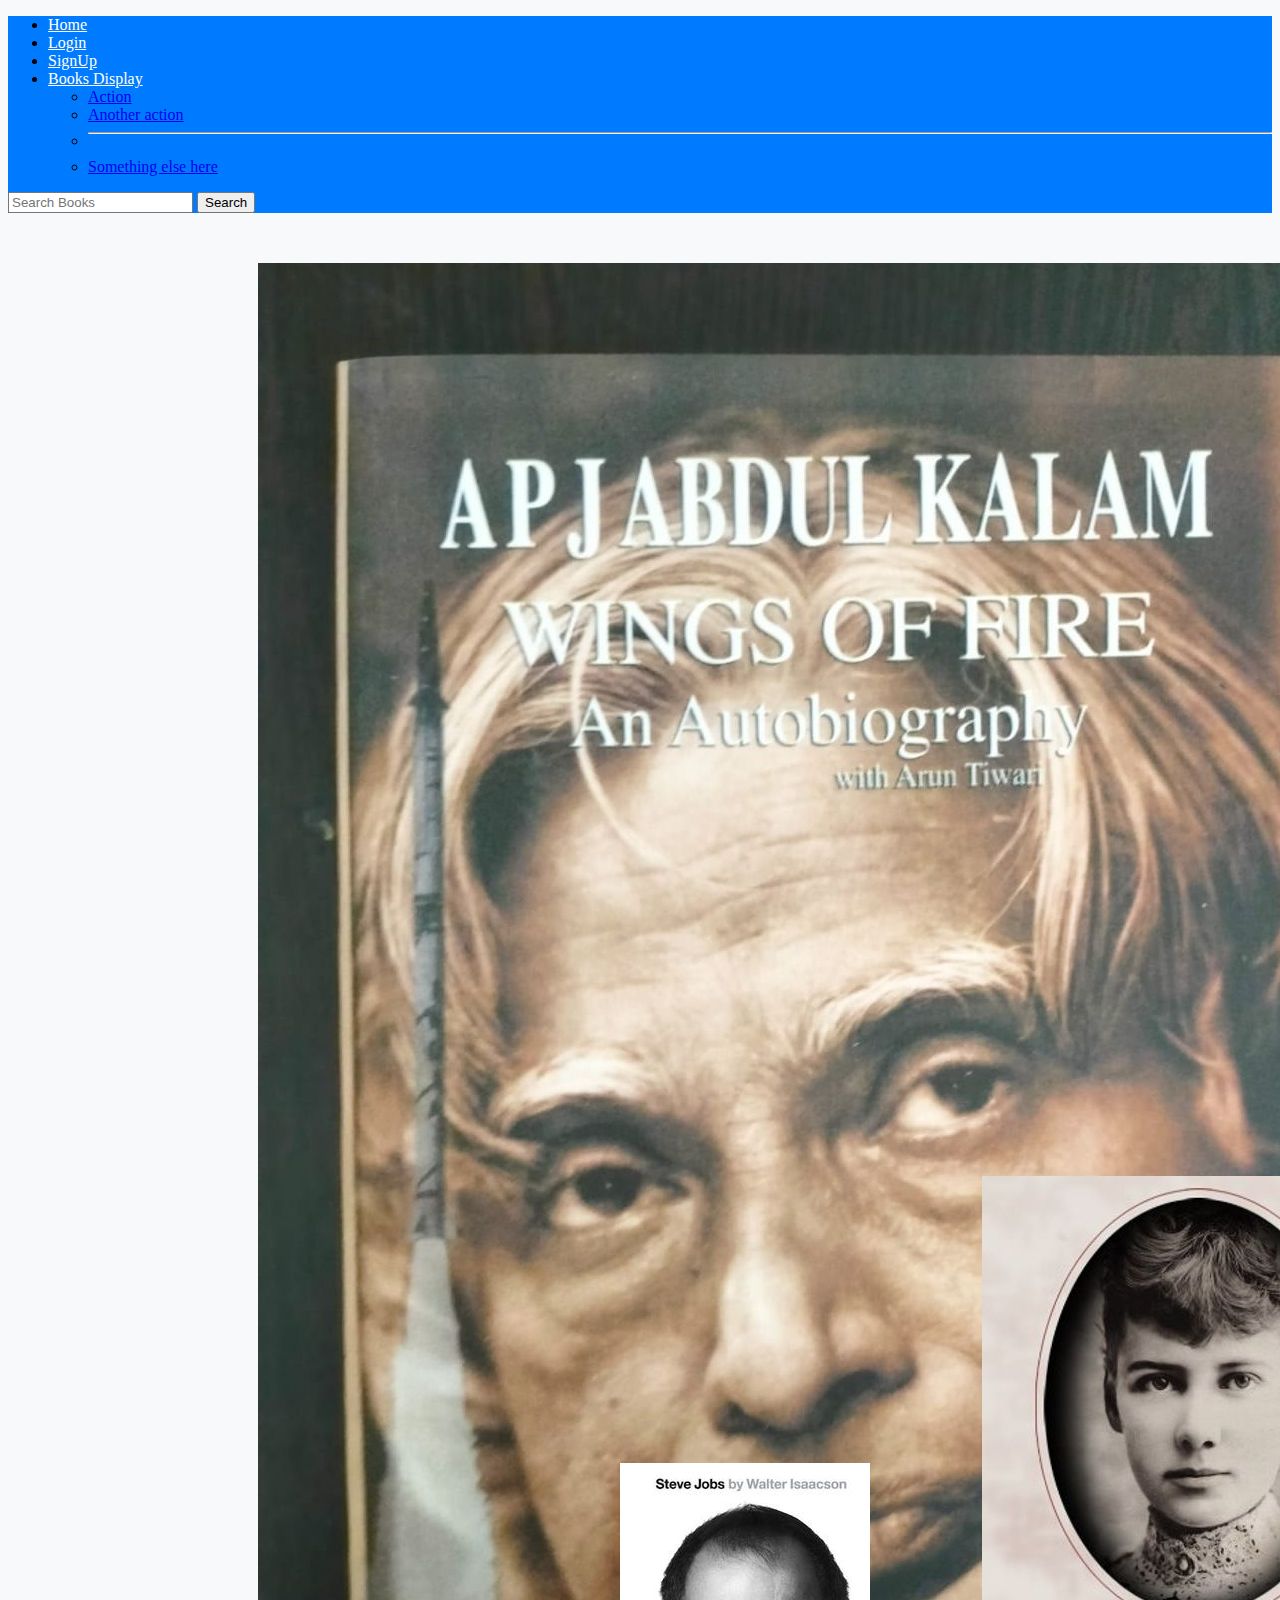
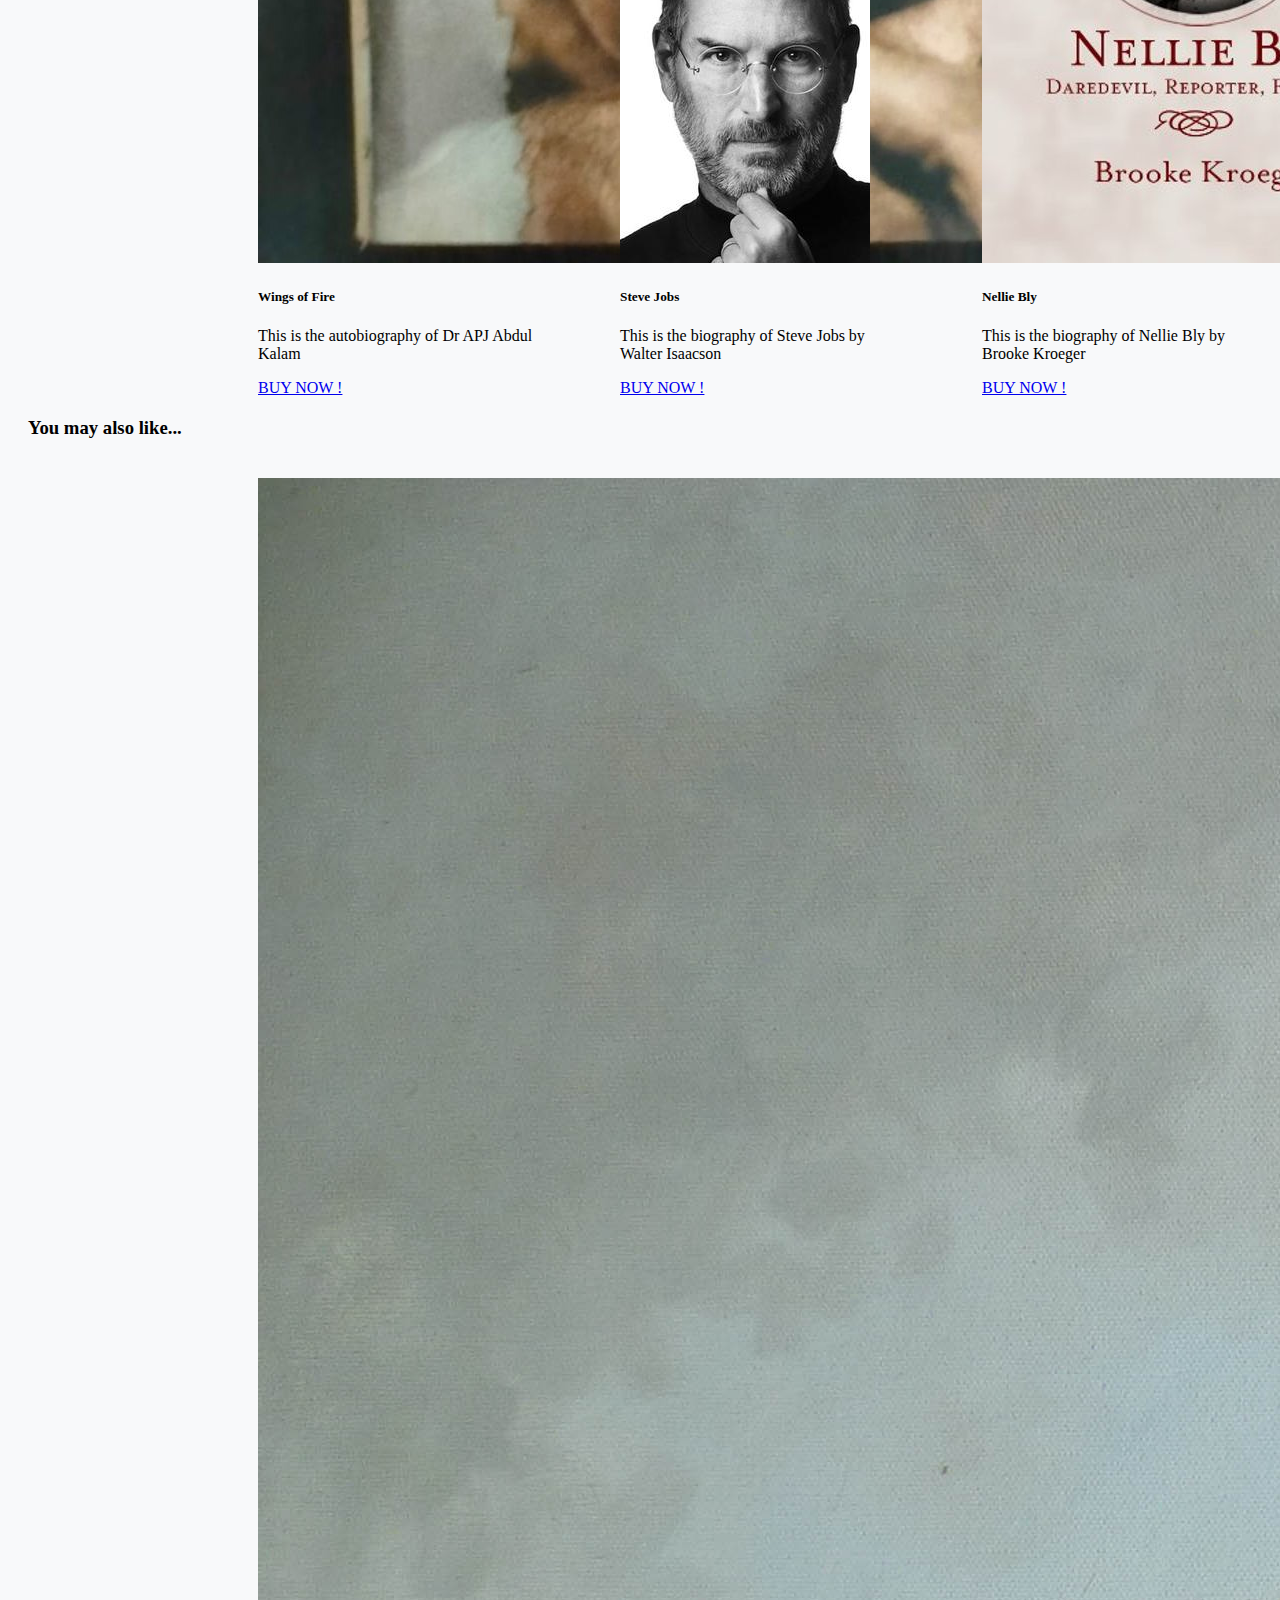
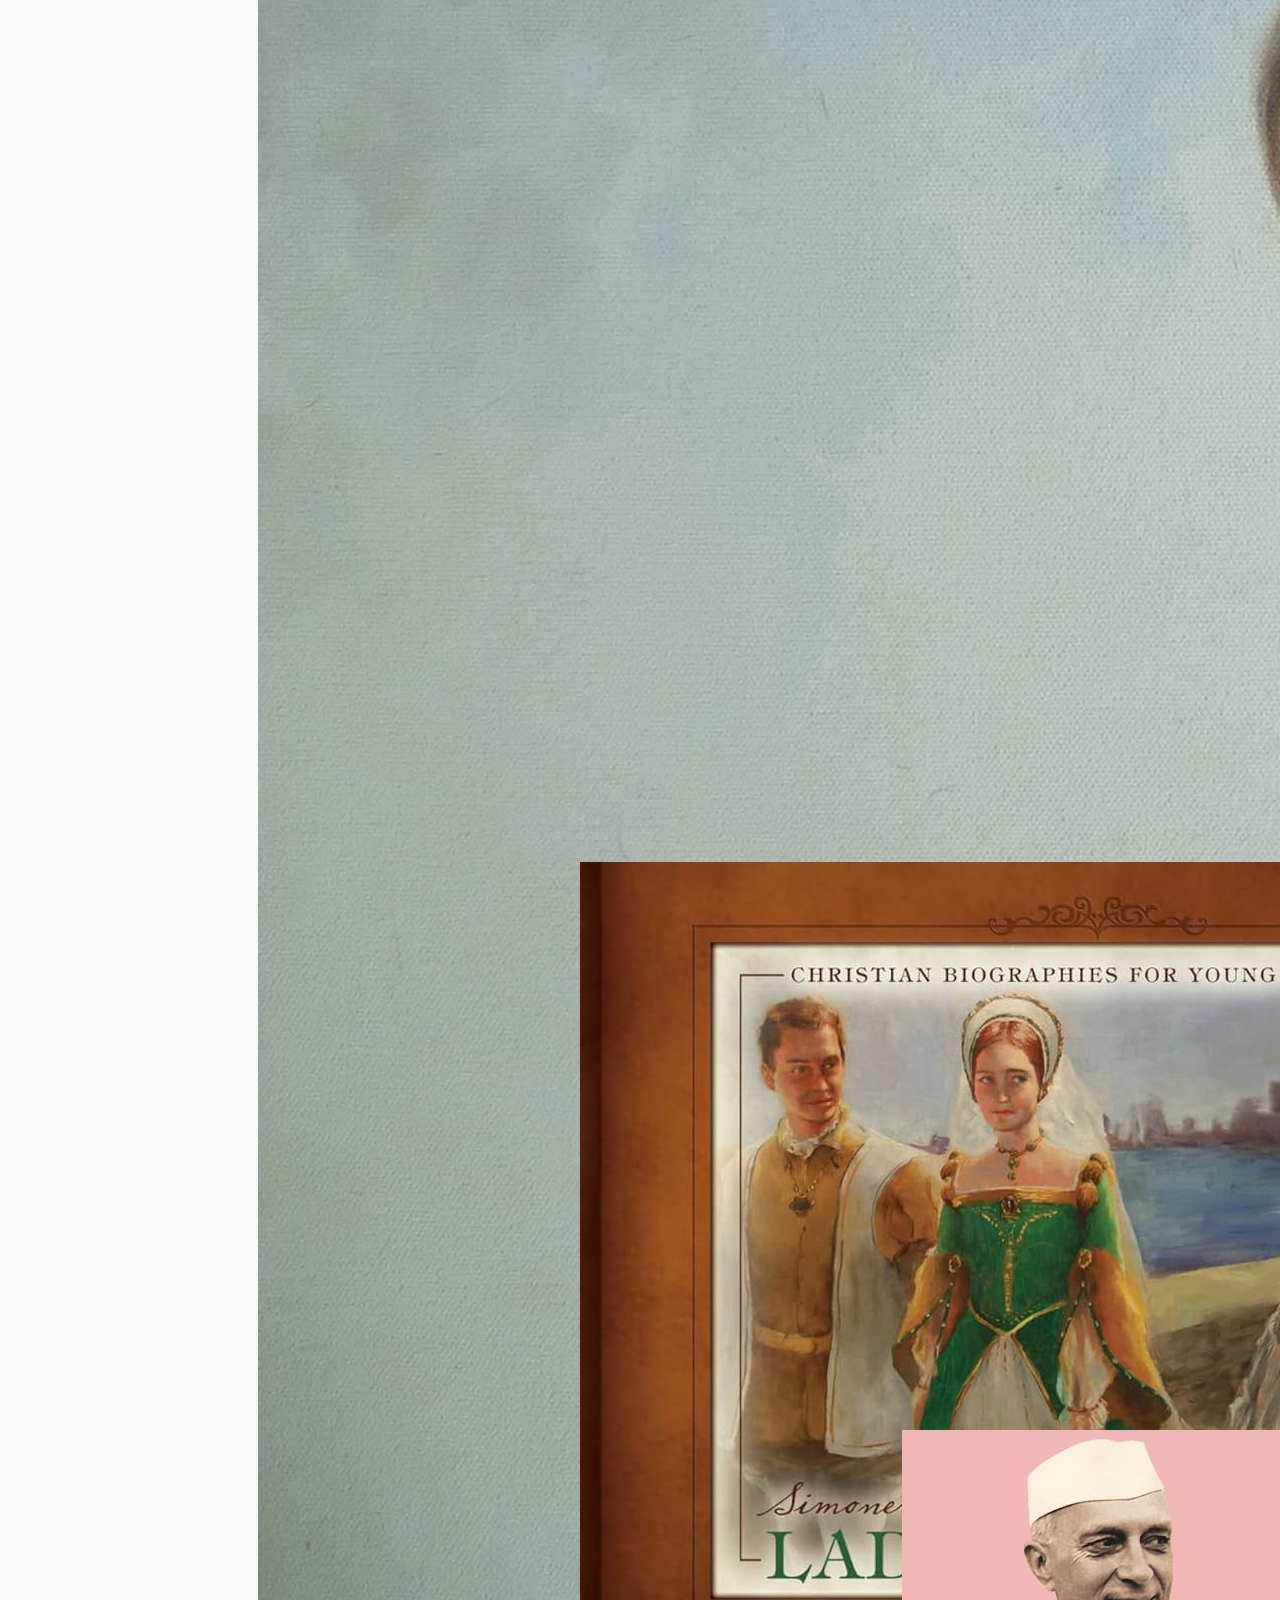
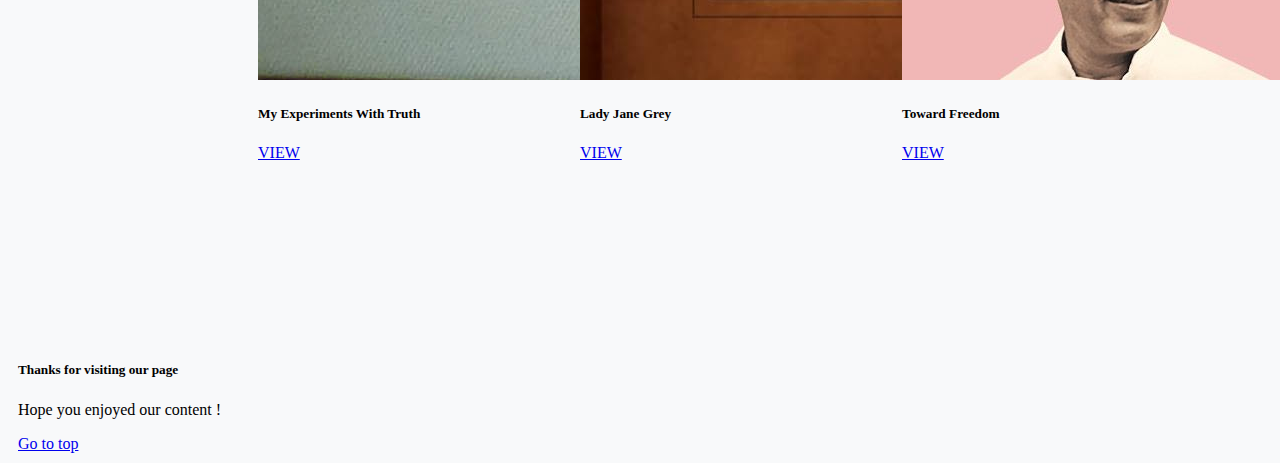
<file: biopage.html>
<!DOCTYPE html>
<html lang="en">
<head>
    <meta charset="UTF-8">
    <meta name="viewport" content="width=device-width, initial-scale=1.0">
    <title>Library Website</title>
    <link rel="stylesheet" href="style.css">
    <link href="https://cdn.jsdelivr.net/npm/bootstrap@5.3.2/dist/css/bootstrap.min.css" rel="stylesheet" integrity="sha384-T3c6CoIi6uLrA9TneNEoa7RxnatzjcDSCmG1MXxSR1GAsXEV/Dwwykc2MPK8M2HN" crossorigin="anonymous">
</head>

  <!-- NAVBAR STARTS -->

<nav class="navbar navbar-expand-lg bg-body-tertiary">
    <div class="container-fluid">
      <!-- <a class="navbar-brand" href="#">Navbar</a>
      <button class="navbar-toggler" type="button" data-bs-toggle="collapse" data-bs-target="#navbarSupportedContent" aria-controls="navbarSupportedContent" aria-expanded="false" aria-label="Toggle navigation">
        <span class="navbar-toggler-icon"></span>
      </button> -->
      <div class="collapse navbar-collapse" id="navbarSupportedContent">
        <ul class="navbar-nav me-auto mb-2 mb-lg-0">
            <li class="nav-item">
                <a class="nav-link" aria-current="page" href="index.html">Home</a>
              </li>
          <li class="nav-item">
            <a class="nav-link" aria-current="page" href="Login.html">Login</a>
          </li>
          <li class="nav-item">
            <a class="nav-link" href="Signup.html" style=text-style:aria-current>SignUp</a>
            <li class="nav-item">
                <a class="nav-link" href="booksdisplay.html" style=text-style:aria-current>Books Display</a>
          
          <!-- <li class="nav-item dropdown">
            <a class="nav-link dropdown-toggle" href="#" role="button" data-bs-toggle="dropdown" aria-expanded="false">
              Dropdown
            </a> -->
            <ul class="dropdown-menu">
              <li><a class="dropdown-item" href="#">Action</a></li>
              <li><a class="dropdown-item" href="#">Another action</a></li>
              <li><hr class="dropdown-divider"></li>
              <li><a class="dropdown-item" href="#">Something else here</a></li>
            </ul>
          </li>
          <!-- <li class="nav-item">
            <a class="nav-link disabled" aria-disabled="true">Disabled</a>
          </li> -->
        </ul>
        <form class="d-flex" role="search">
          <input class="form-control me-2" type="search" placeholder="Search Books" aria-label="Search">
          <button class="btn btn-outline-success" type="submit">Search</button>
        </form>
      </div>
    </div>
  </nav>

<!-- NAVBAR ENDS -->

<div class="card-container">
    <div class="card" style="width: 18rem; margin-left: 250px; margin-top: 50px; display: inline-block;">
        <img class="card-img-top" src="./images/wings-of-fire-and-autobiography-book.jpeg" alt="Card image cap">
        <div class="card-body">
            <h5 class="card-title">Wings of Fire</h5>
            <p class="card-text">This is the autobiography of Dr APJ Abdul Kalam</p>
            <a href="#" class="btn btn-primary">BUY NOW !</a>
        </div>
    </div>

    <div class="card" style="width: 18rem; margin-left: 70px; margin-top: 50px; display: inline-block;">
        <img class="card-img-top" src="./images/Steve_Jobs_by_Walter_Isaacson.jpg" alt="Card image cap">
        <div class="card-body">
            <h5 class="card-title">Steve Jobs</h5>
            <p class="card-text">This is the biography of Steve Jobs by Walter Isaacson</p>
            <a href="#" class="btn btn-primary">BUY NOW !</a>
        </div>
    </div>

    <div class="card" style="width: 18rem; margin-left: 70px; margin-top: 50px; display: inline-block;">
        <img class="card-img-top" src="./images/Biog3.jpg" alt="Card image cap">
        <div class="card-body">
            <h5 class="card-title">Nellie Bly</h5>
            <p class="card-text">This is the biography of Nellie Bly by Brooke Kroeger</p>
            <a href="#" class="btn btn-primary">BUY NOW !</a>
        </div>
    </div>
</div>

<div id="othertitles" style="margin-top: 20px; margin-left: 20px;">
    <h3>You may also like...</h3>
</div>

<div class="card" style="width: 18rem;margin-top: 20px;margin-left: 250px; display: inline-block;">
    <img class="card-img-top" src="./images/Gandhiji-oil_painting.jpg" alt="Card image cap">
    <div class="card-body">
      <h5 class="card-title">My Experiments With Truth</h5>
     <a href="#" class="btn btn-primary">VIEW</a>
    </div>
  </div>


  <div class="card" style="width: 18rem;margin-top: 20px;margin-left: 30px; display: inline-block;">
    <img class="card-img-top" src="./images/Jane.jpg" alt="Card image cap">
    <div class="card-body">
      <h5 class="card-title">Lady Jane Grey</h5>
     <a href="#" class="btn btn-primary">VIEW</a>
    </div>
  </div>

  
  <div class="card" style="width: 18rem;margin-top: 20px;margin-left: 30px; display: inline-block;">
    <img class="card-img-top" src="./images/jawahar_lal_nehru_843f597724.jpg" alt="Card image cap">
    <div class="card-body">
      <h5 class="card-title">Toward Freedom</h5>
     <a href="#" class="btn btn-primary">VIEW</a>
    </div>
  </div>


 <!-- FOOTER STARTS -->

  <div class="cardbiop">
    <div class="card-body">
      <h5 class="card-title">Thanks for visiting our page</h5>
      <p class="card-text">Hope you enjoyed our content !</p>
      <a href="#" class="btn btn-primary">Go to top</a>
    </div>
  </div>

  <!-- FOOTER ENDS -->

  <script src="https://cdn.jsdelivr.net/npm/@popperjs/core@2.11.6/dist/umd/popper.min.js" integrity="sha384-..." crossorigin="anonymous"></script>
<script src="https://cdn.jsdelivr.net/npm/bootstrap@5.3.2/dist/js/bootstrap.min.js" integrity="sha384-..." crossorigin="anonymous"></script>


</body>
 </html>
</file>
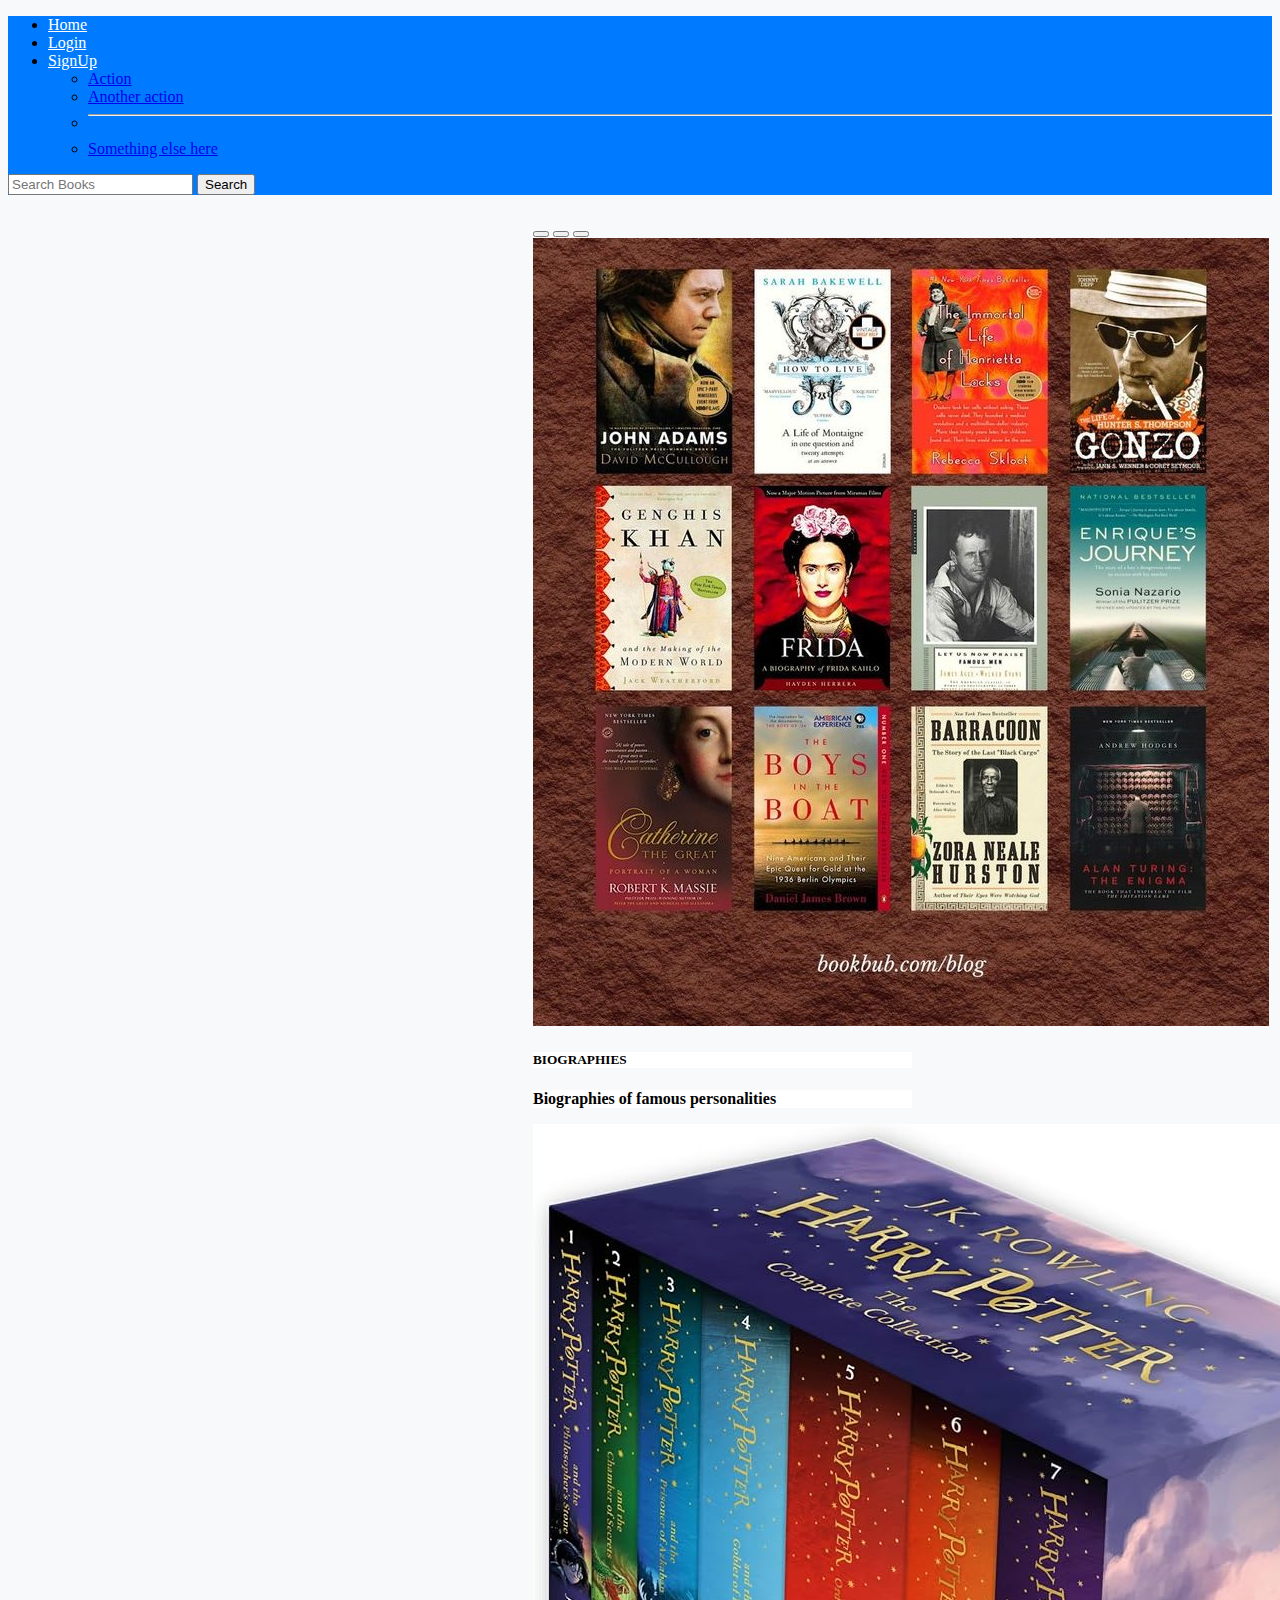
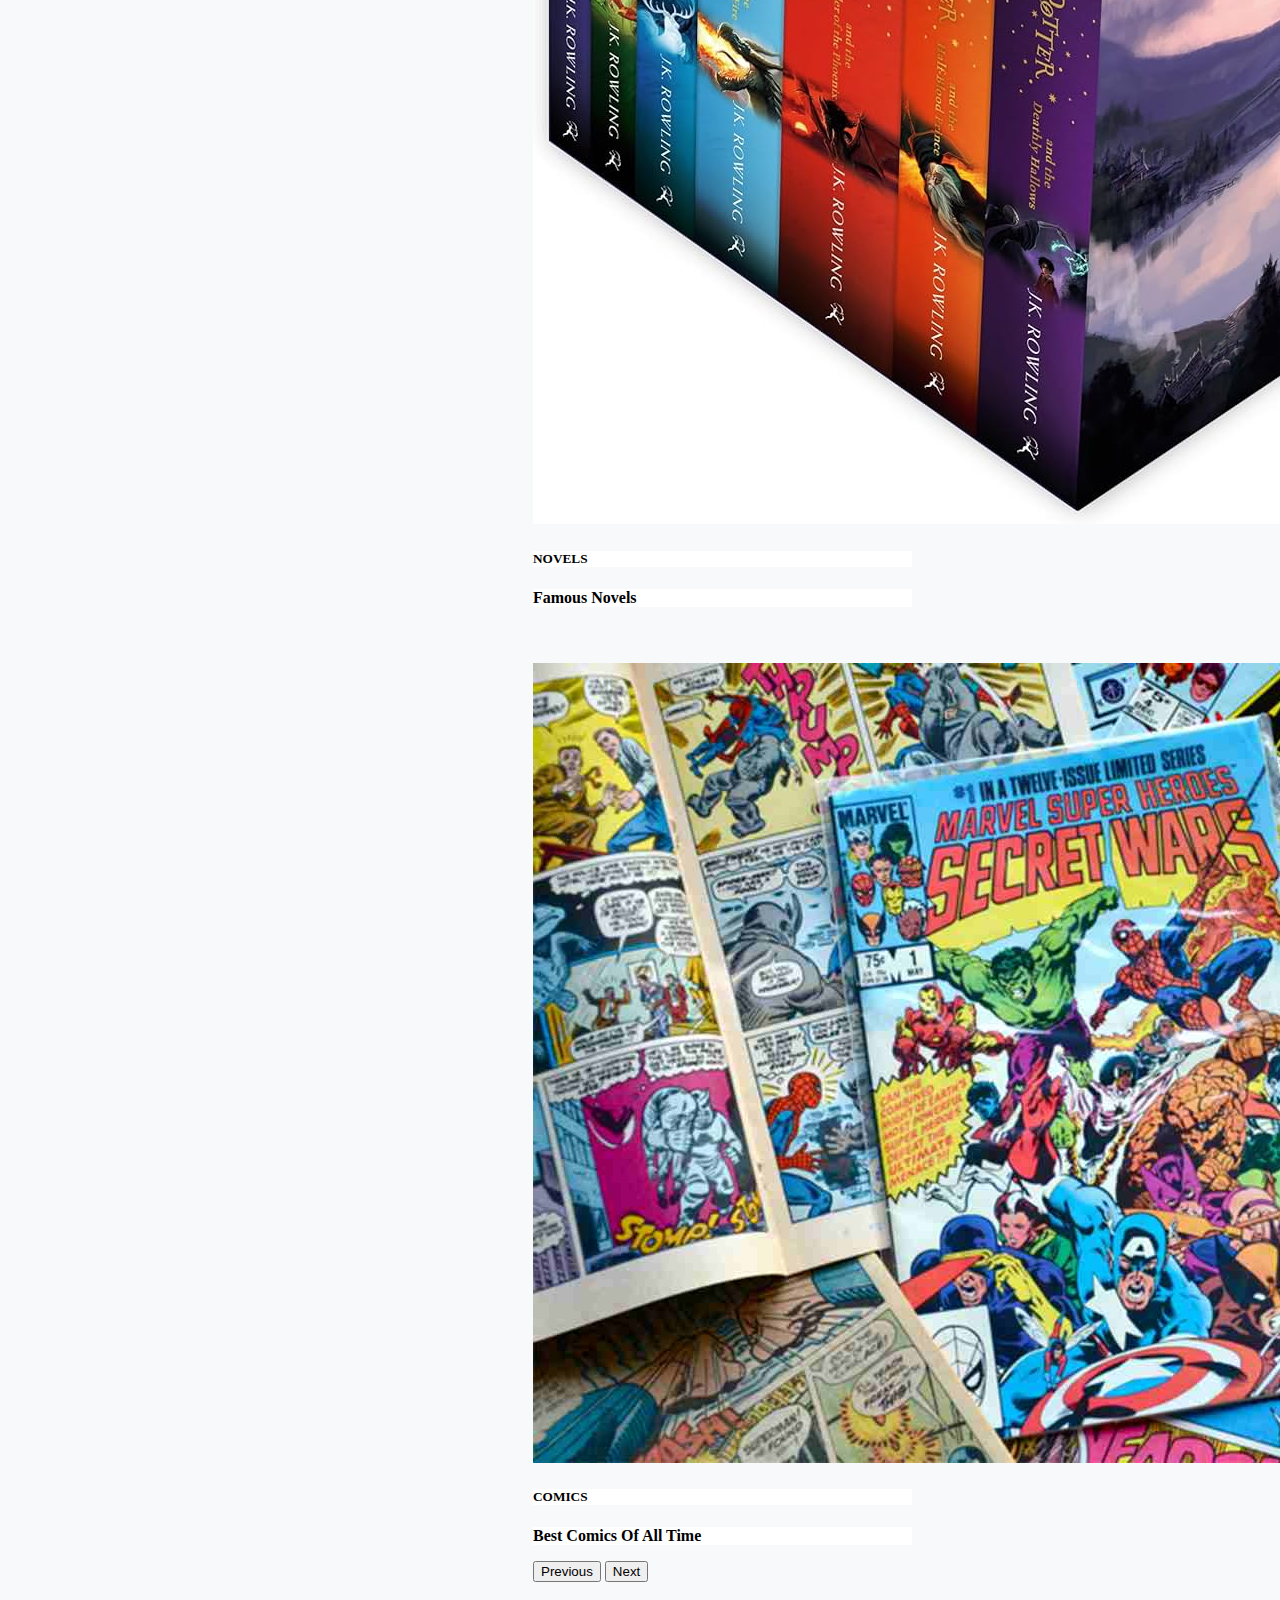
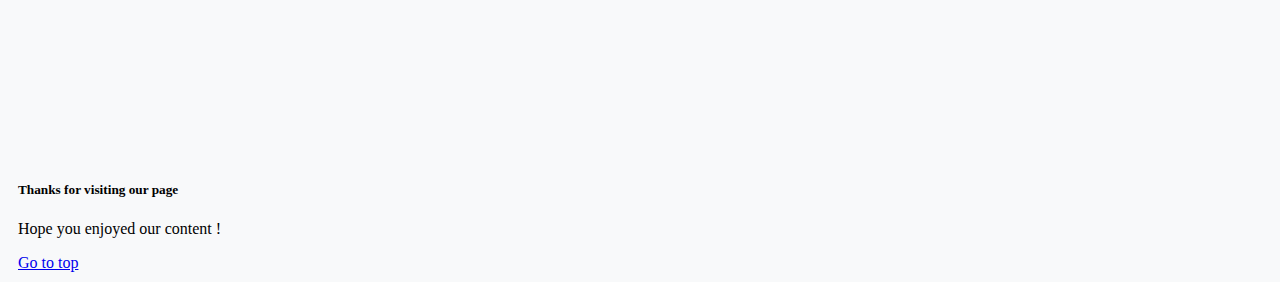
<file: booksdisplay.html>
<!DOCTYPE html>
<html lang="en">
<head>
    <meta charset="UTF-8">
    <meta name="viewport" content="width=device-width, initial-scale=1.0">
    <title>Library Website</title>
    <link rel="stylesheet" href="style.css">
    <link href="https://cdn.jsdelivr.net/npm/bootstrap@5.3.2/dist/css/bootstrap.min.css" rel="stylesheet" integrity="sha384-T3c6CoIi6uLrA9TneNEoa7RxnatzjcDSCmG1MXxSR1GAsXEV/Dwwykc2MPK8M2HN" crossorigin="anonymous">
</head>

  <!-- NAVBAR STARTS -->

<nav class="navbar navbar-expand-lg bg-body-tertiary">
    <div class="container-fluid">
      <!-- <a class="navbar-brand" href="#">Navbar</a>
      <button class="navbar-toggler" type="button" data-bs-toggle="collapse" data-bs-target="#navbarSupportedContent" aria-controls="navbarSupportedContent" aria-expanded="false" aria-label="Toggle navigation">
        <span class="navbar-toggler-icon"></span>
      </button> -->
      <div class="collapse navbar-collapse" id="navbarSupportedContent">
        <ul class="navbar-nav me-auto mb-2 mb-lg-0">
            <li class="nav-item">
                <a class="nav-link" aria-current="page" href="index.html">Home</a>
              </li>
          <li class="nav-item">
            <a class="nav-link" aria-current="page" href="Login.html">Login</a>
          </li>
          <li class="nav-item">
            <a class="nav-link" href="Signup.html" style=text-style:aria-current>SignUp</a>
          
          <!-- <li class="nav-item dropdown">
            <a class="nav-link dropdown-toggle" href="#" role="button" data-bs-toggle="dropdown" aria-expanded="false">
              Dropdown
            </a> -->
            <ul class="dropdown-menu">
              <li><a class="dropdown-item" href="#">Action</a></li>
              <li><a class="dropdown-item" href="#">Another action</a></li>
              <li><hr class="dropdown-divider"></li>
              <li><a class="dropdown-item" href="#">Something else here</a></li>
            </ul>
          </li>
          <!-- <li class="nav-item">
            <a class="nav-link disabled" aria-disabled="true">Disabled</a>
          </li> -->
        </ul>
        <form class="d-flex" role="search">
          <input class="form-control me-2" type="search" placeholder="Search Books" aria-label="Search">
          <button class="btn btn-outline-success" type="submit">Search</button>
        </form>
      </div>
    </div>
  </nav>

<!-- NAVBAR ENDS -->

<!-- CAROUSEL STARTS -->

<div id="carouselExampleCaptions" class="carousel slide" data-bs-ride="carousel">
    <div class="carousel-indicators">
        <button type="button" data-bs-target="#carouselExampleCaptions" data-bs-slide-to="0" class="active" aria-current="true" aria-label="Slide 1"></button>
        <button type="button" data-bs-target="#carouselExampleCaptions" data-bs-slide-to="1" aria-label="Slide 2"></button>
        <button type="button" data-bs-target="#carouselExampleCaptions" data-bs-slide-to="2" aria-label="Slide 3"></button>
    </div>
    <div class="carousel-inner">
        <div class="carousel-item active">
            <img src="images/Autobio.jpg" class="d-block w-100" alt="...">
            <div class="carousel-caption d-none d-md-block">
                <h5 style="color: black;background-color: white;">BIOGRAPHIES</h5>
                <p style="color: black;background-color: white;"><b>Biographies of famous personalities</b></p>
            </div>
        </div>
        <div class="carousel-item"; >
            <img src="./images/HarryPotter.jpg" class="d-block w-100" alt="...">
            <div class="carousel-caption d-none d-md-block">
                <h5 style="color:black;background-color: white;"><b>NOVELS</b></h5>
                <p style="color:black;background-color: white;"><b>Famous Novels</b></p>
            </div>
        </div>
        <div class="carousel-item">
            <img src="./images/Comic-Books-various.jpg" style="margin-top: 40px;" class="d-block w-100" alt="...">
            <div class="carousel-caption d-none d-md-block">
                <h5 style="color:black;background-color: white;"><b>COMICS</b></h5>
                <p style="color:black;background-color: white;"><b>Best Comics Of All Time</b></p>
            </div>
        </div>
    </div>
    <button class="carousel-control-prev" type="button" data-bs-target="#carouselExampleCaptions" data-bs-slide="prev">
        <span class="carousel-control-prev-icon" aria-hidden="true"></span>
        <span class="visually-hidden">Previous</span>
    </button>
    <button class="carousel-control-next" type="button" data-bs-target="#carouselExampleCaptions" data-bs-slide="next">
        <span class="carousel-control-next-icon" aria-hidden="true"></span>
        <span class="visually-hidden">Next</span>
    </button>
</div>







<!-- CAROUSEL ENDS -->






  <!-- FOOTER STARTS -->

<div class="carddisp">
    <div class="card-body">
      <h5 class="card-title">Thanks for visiting our page</h5>
      <p class="card-text">Hope you enjoyed our content !</p>
      <a href="#" class="btn btn-primary">Go to top</a>
    </div>
  </div>

  <!-- FOOTER ENDS -->

  <script src="https://cdn.jsdelivr.net/npm/@popperjs/core@2.11.6/dist/umd/popper.min.js" integrity="sha384-..." crossorigin="anonymous"></script>
<script src="https://cdn.jsdelivr.net/npm/bootstrap@5.3.2/dist/js/bootstrap.min.js" integrity="sha384-..." crossorigin="anonymous"></script>


</body>
 </html>
</file>
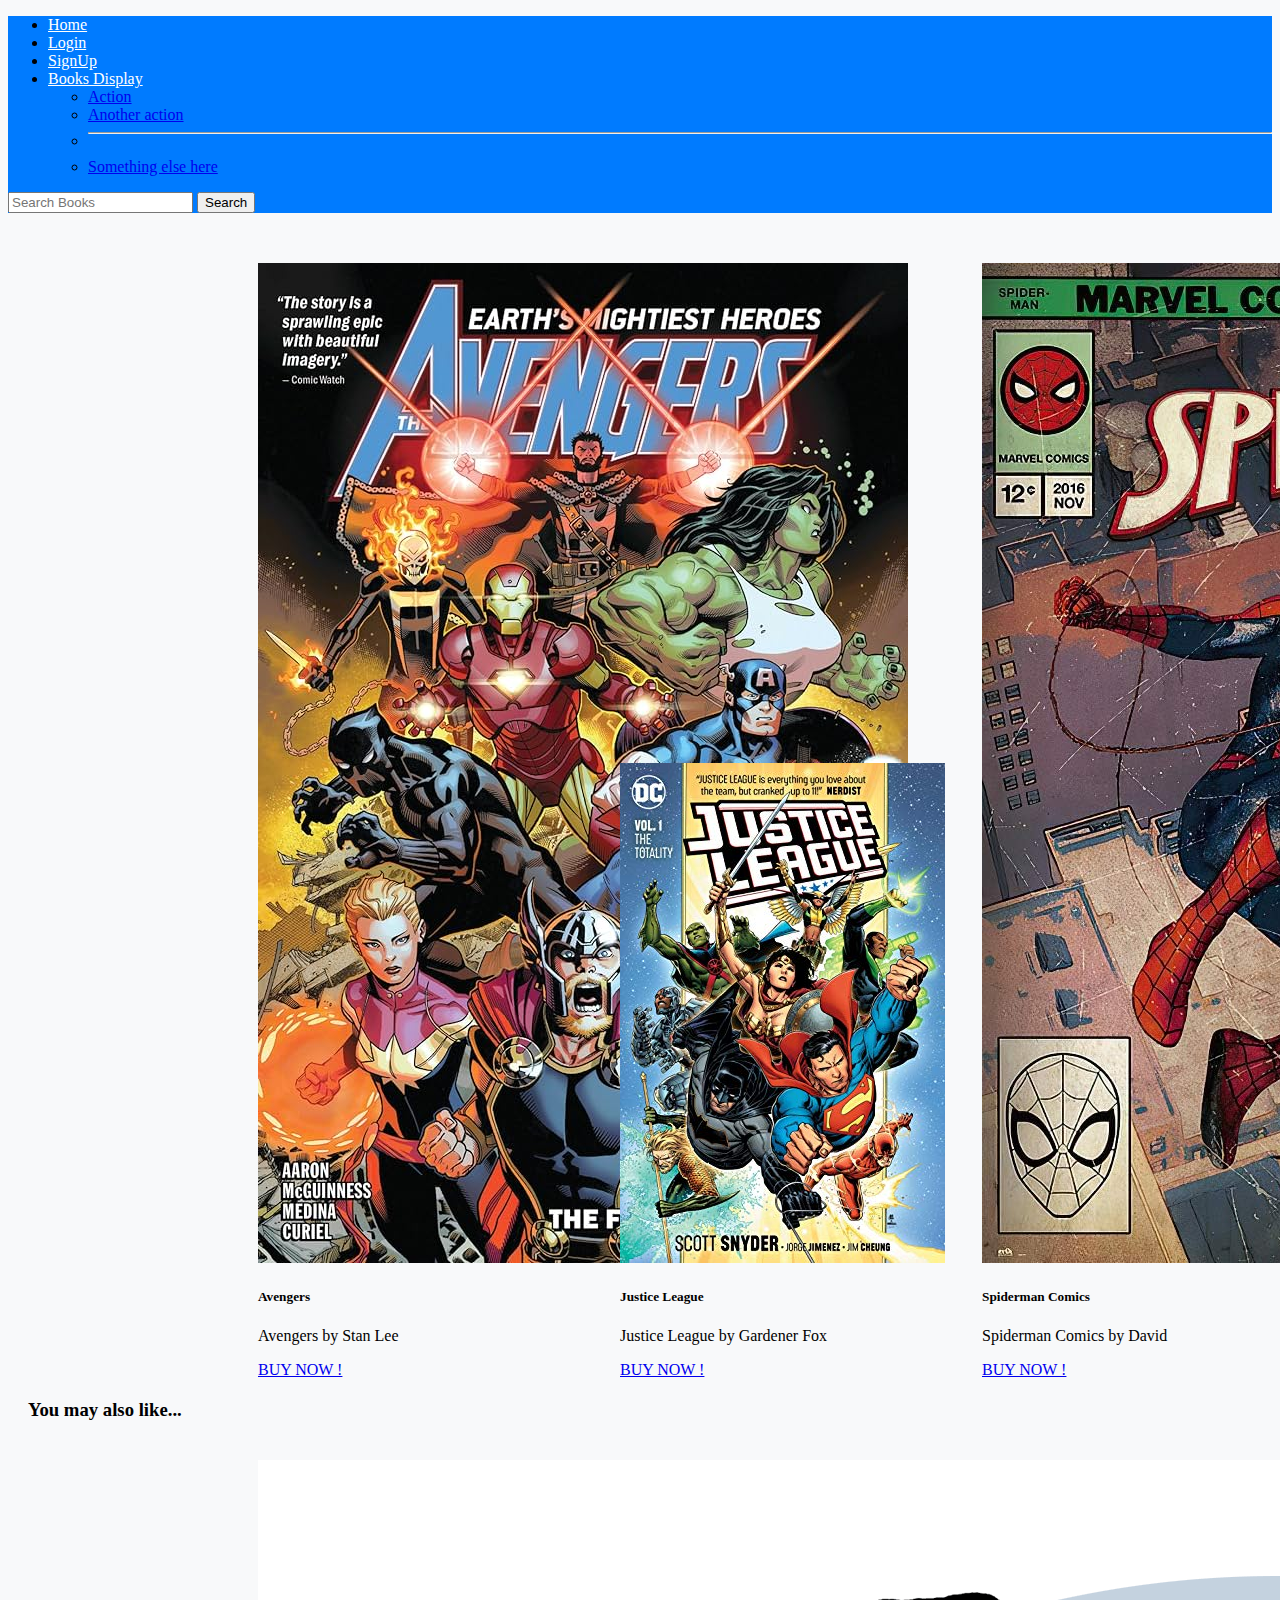
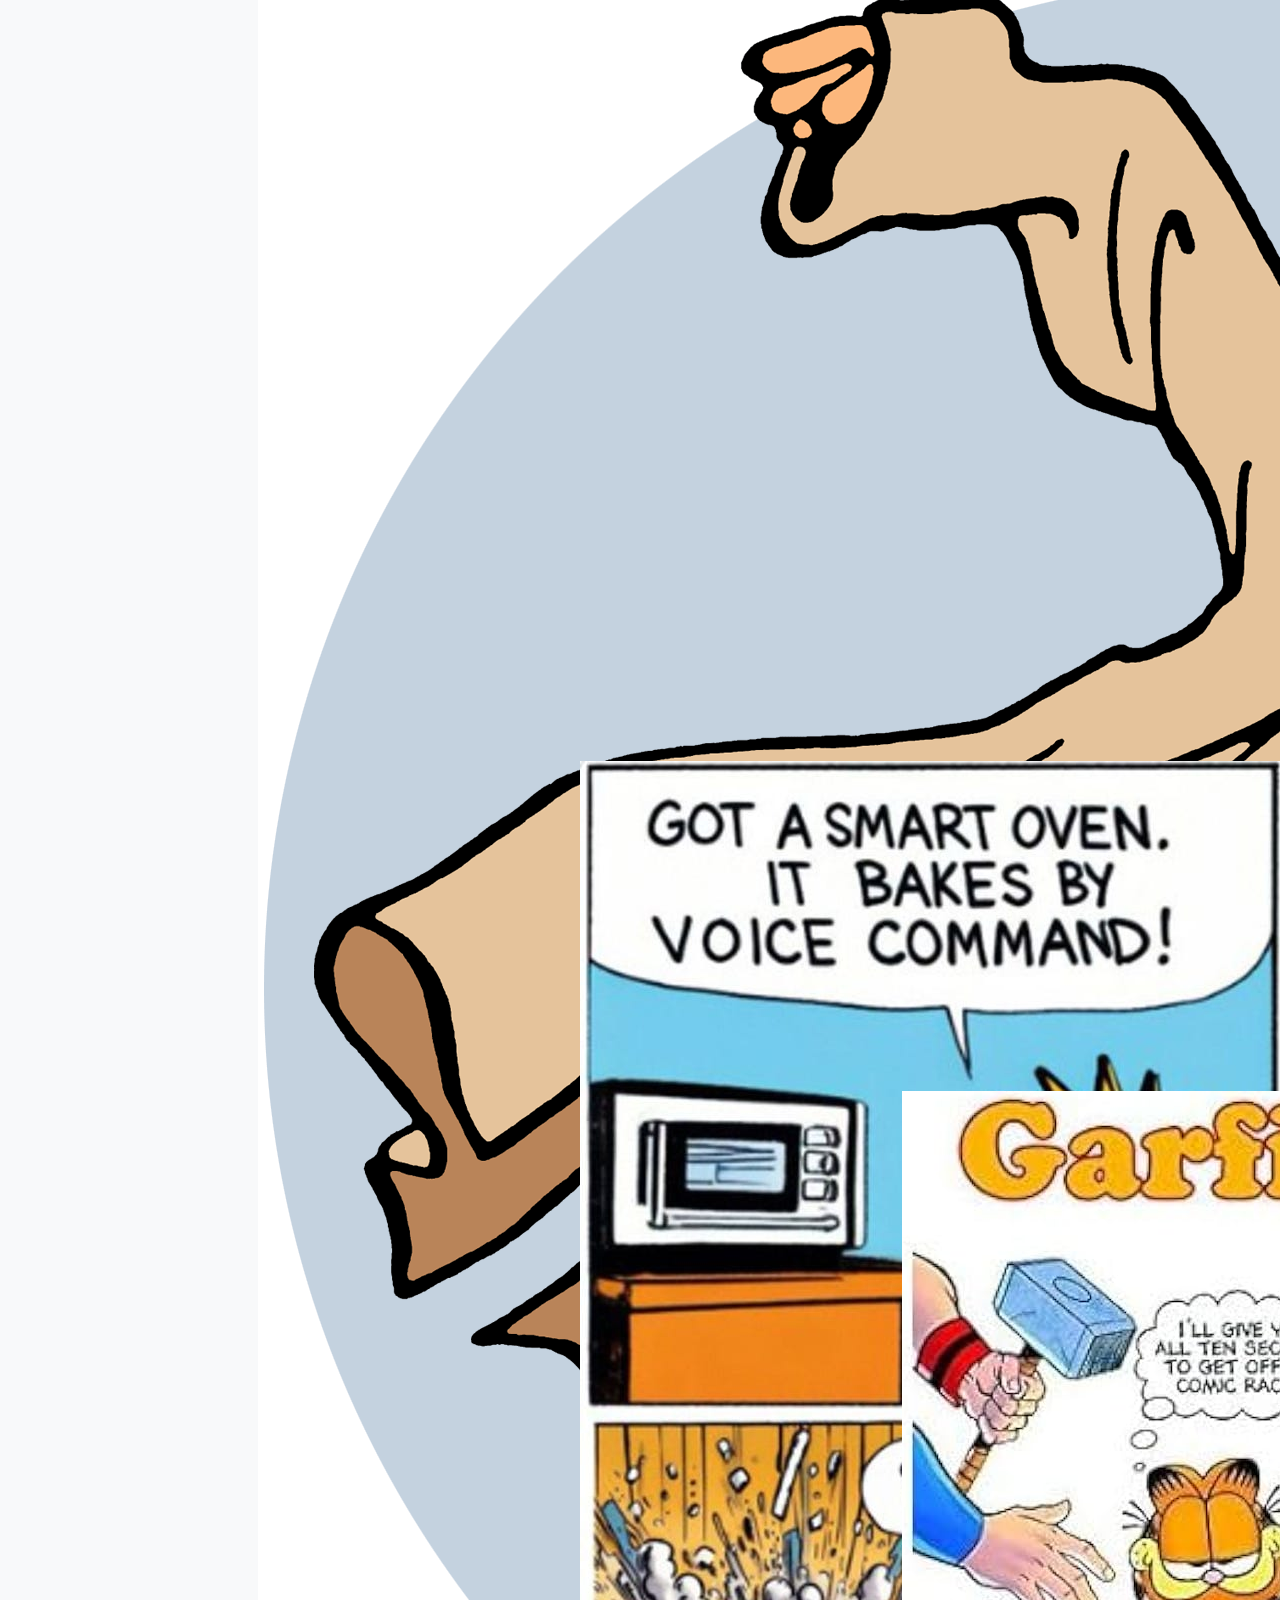
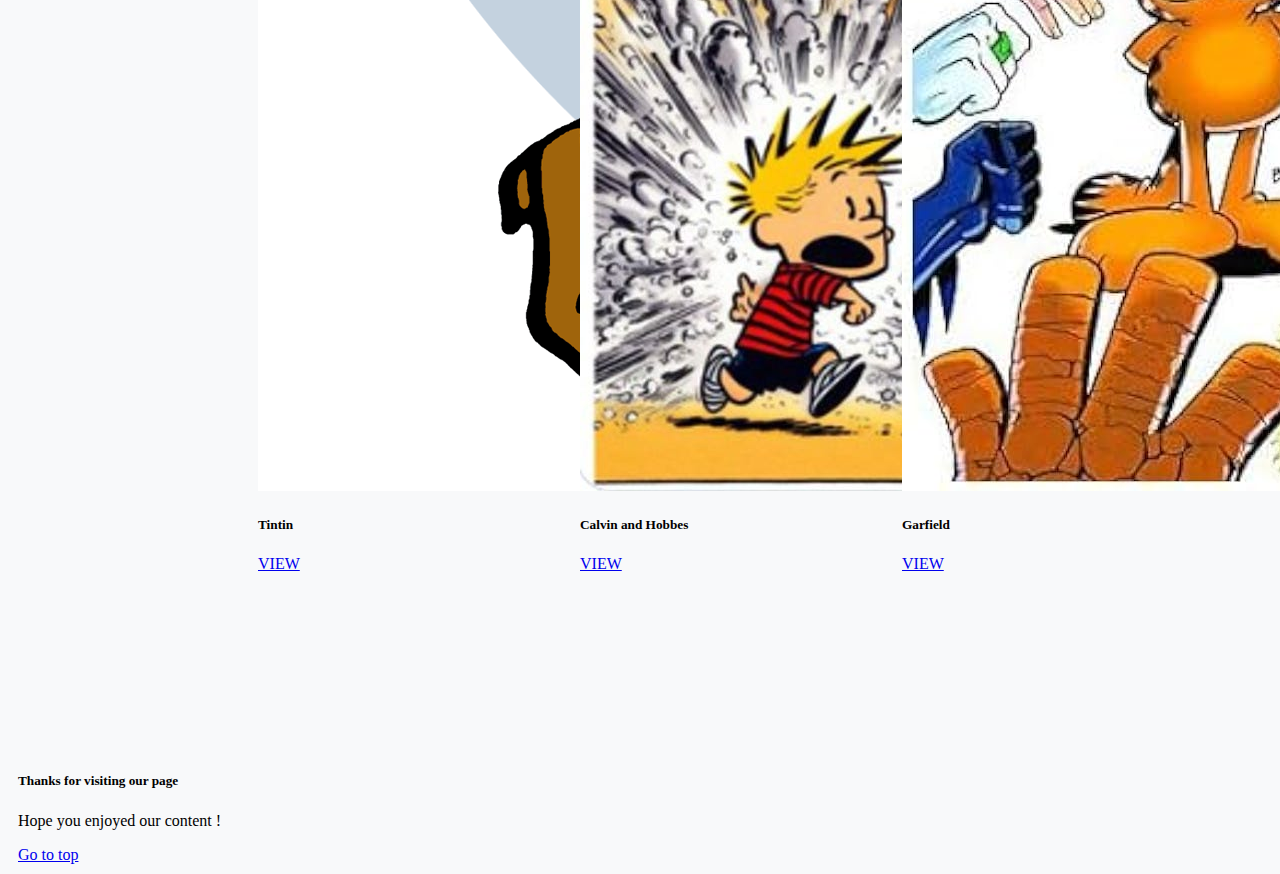
<file: comicspage.html>
<!DOCTYPE html>
<html lang="en">
<head>
    <meta charset="UTF-8">
    <meta name="viewport" content="width=device-width, initial-scale=1.0">
    <title>Library Website</title>
    <link rel="stylesheet" href="style.css">
    <link href="https://cdn.jsdelivr.net/npm/bootstrap@5.3.2/dist/css/bootstrap.min.css" rel="stylesheet" integrity="sha384-T3c6CoIi6uLrA9TneNEoa7RxnatzjcDSCmG1MXxSR1GAsXEV/Dwwykc2MPK8M2HN" crossorigin="anonymous">
</head>

  <!-- NAVBAR STARTS -->

<nav class="navbar navbar-expand-lg bg-body-tertiary">
    <div class="container-fluid">
      <!-- <a class="navbar-brand" href="#">Navbar</a>
      <button class="navbar-toggler" type="button" data-bs-toggle="collapse" data-bs-target="#navbarSupportedContent" aria-controls="navbarSupportedContent" aria-expanded="false" aria-label="Toggle navigation">
        <span class="navbar-toggler-icon"></span>
      </button> -->
      <div class="collapse navbar-collapse" id="navbarSupportedContent">
        <ul class="navbar-nav me-auto mb-2 mb-lg-0">
            <li class="nav-item">
                <a class="nav-link" aria-current="page" href="index.html">Home</a>
              </li>
          <li class="nav-item">
            <a class="nav-link" aria-current="page" href="Login.html">Login</a>
          </li>
          <li class="nav-item">
            <a class="nav-link" href="Signup.html" style=text-style:aria-current>SignUp</a>
            <li class="nav-item">
                <a class="nav-link" href="booksdisplay.html" style=text-style:aria-current>Books Display</a>
          
          <!-- <li class="nav-item dropdown">
            <a class="nav-link dropdown-toggle" href="#" role="button" data-bs-toggle="dropdown" aria-expanded="false">
              Dropdown
            </a> -->
            <ul class="dropdown-menu">
              <li><a class="dropdown-item" href="#">Action</a></li>
              <li><a class="dropdown-item" href="#">Another action</a></li>
              <li><hr class="dropdown-divider"></li>
              <li><a class="dropdown-item" href="#">Something else here</a></li>
            </ul>
          </li>
          <!-- <li class="nav-item">
            <a class="nav-link disabled" aria-disabled="true">Disabled</a>
          </li> -->
        </ul>
        <form class="d-flex" role="search">
          <input class="form-control me-2" type="search" placeholder="Search Books" aria-label="Search">
          <button class="btn btn-outline-success" type="submit">Search</button>
        </form>
      </div>
    </div>
  </nav>

<!-- NAVBAR ENDS -->

<div class="card-container">
    <div class="card" style="width: 18rem; margin-left: 250px; margin-top: 50px; display: inline-block;">
        <img class="card-img-top" src="./images/Avengers.jpg" alt="Card image cap">
        <div class="card-body">
            <h5 class="card-title">Avengers</h5>
            <p class="card-text">Avengers by Stan Lee</p>
            <a href="#" class="btn btn-primary">BUY NOW !</a>
        </div>
    </div>

    <div class="card" style="width: 18rem; margin-left: 70px; margin-top: 50px; display: inline-block;">
        <img class="card-img-top" src="./images/justice.jpg" alt="Card image cap">
        <div class="card-body">
            <h5 class="card-title">Justice League</h5>
            <p class="card-text">Justice League by Gardener Fox</p>
            <a href="#" class="btn btn-primary">BUY NOW !</a>
        </div>
    </div>

    <div class="card" style="width: 18rem; margin-left: 70px; margin-top: 50px; display: inline-block;">
        <img class="card-img-top" src="./images/Spider.jpg" alt="Card image cap">
        <div class="card-body">
            <h5 class="card-title">Spiderman Comics</h5>
            <p class="card-text">Spiderman Comics by David</p>
            <a href="#" class="btn btn-primary">BUY NOW !</a>
        </div>
    </div>
</div>

<div id="othertitles" style="margin-top: 20px; margin-left: 20px;">
    <h3>You may also like...</h3>
</div>

<div class="card" style="width: 18rem;margin-top: 20px;margin-left: 250px; display: inline-block;">
    <img class="card-img-top" src="./images/tintin-milou.jpg" alt="Card image cap">
    <div class="card-body">
      <h5 class="card-title">Tintin</h5>
     <a href="#" class="btn btn-primary">VIEW</a>
    </div>
  </div>


  <div class="card" style="width: 18rem;margin-top: 20px;margin-left: 30px; display: inline-block;">
    <img class="card-img-top" src="./images/CalvinAndHobbes.jpg" alt="Card image cap">
    <div class="card-body">
      <h5 class="card-title">Calvin and Hobbes</h5>
     <a href="#" class="btn btn-primary">VIEW</a>
    </div>
  </div>

  
  <div class="card" style="width: 18rem;margin-top: 20px;margin-left: 30px; display: inline-block;">
    <img class="card-img-top" src="./images/garfield.jpg" alt="Card image cap">
    <div class="card-body">
      <h5 class="card-title">Garfield</h5>
     <a href="#" class="btn btn-primary">VIEW</a>
    </div>
  </div>

   <!-- FOOTER STARTS -->

   <div class="cardbiop">
    <div class="card-body">
      <h5 class="card-title">Thanks for visiting our page</h5>
      <p class="card-text">Hope you enjoyed our content !</p>
      <a href="#" class="btn btn-primary">Go to top</a>
    </div>
  </div>

  <!-- FOOTER ENDS -->

  <script src="https://cdn.jsdelivr.net/npm/@popperjs/core@2.11.6/dist/umd/popper.min.js" integrity="sha384-..." crossorigin="anonymous"></script>
<script src="https://cdn.jsdelivr.net/npm/bootstrap@5.3.2/dist/js/bootstrap.min.js" integrity="sha384-..." crossorigin="anonymous"></script>


</body>
 </html>
</file>
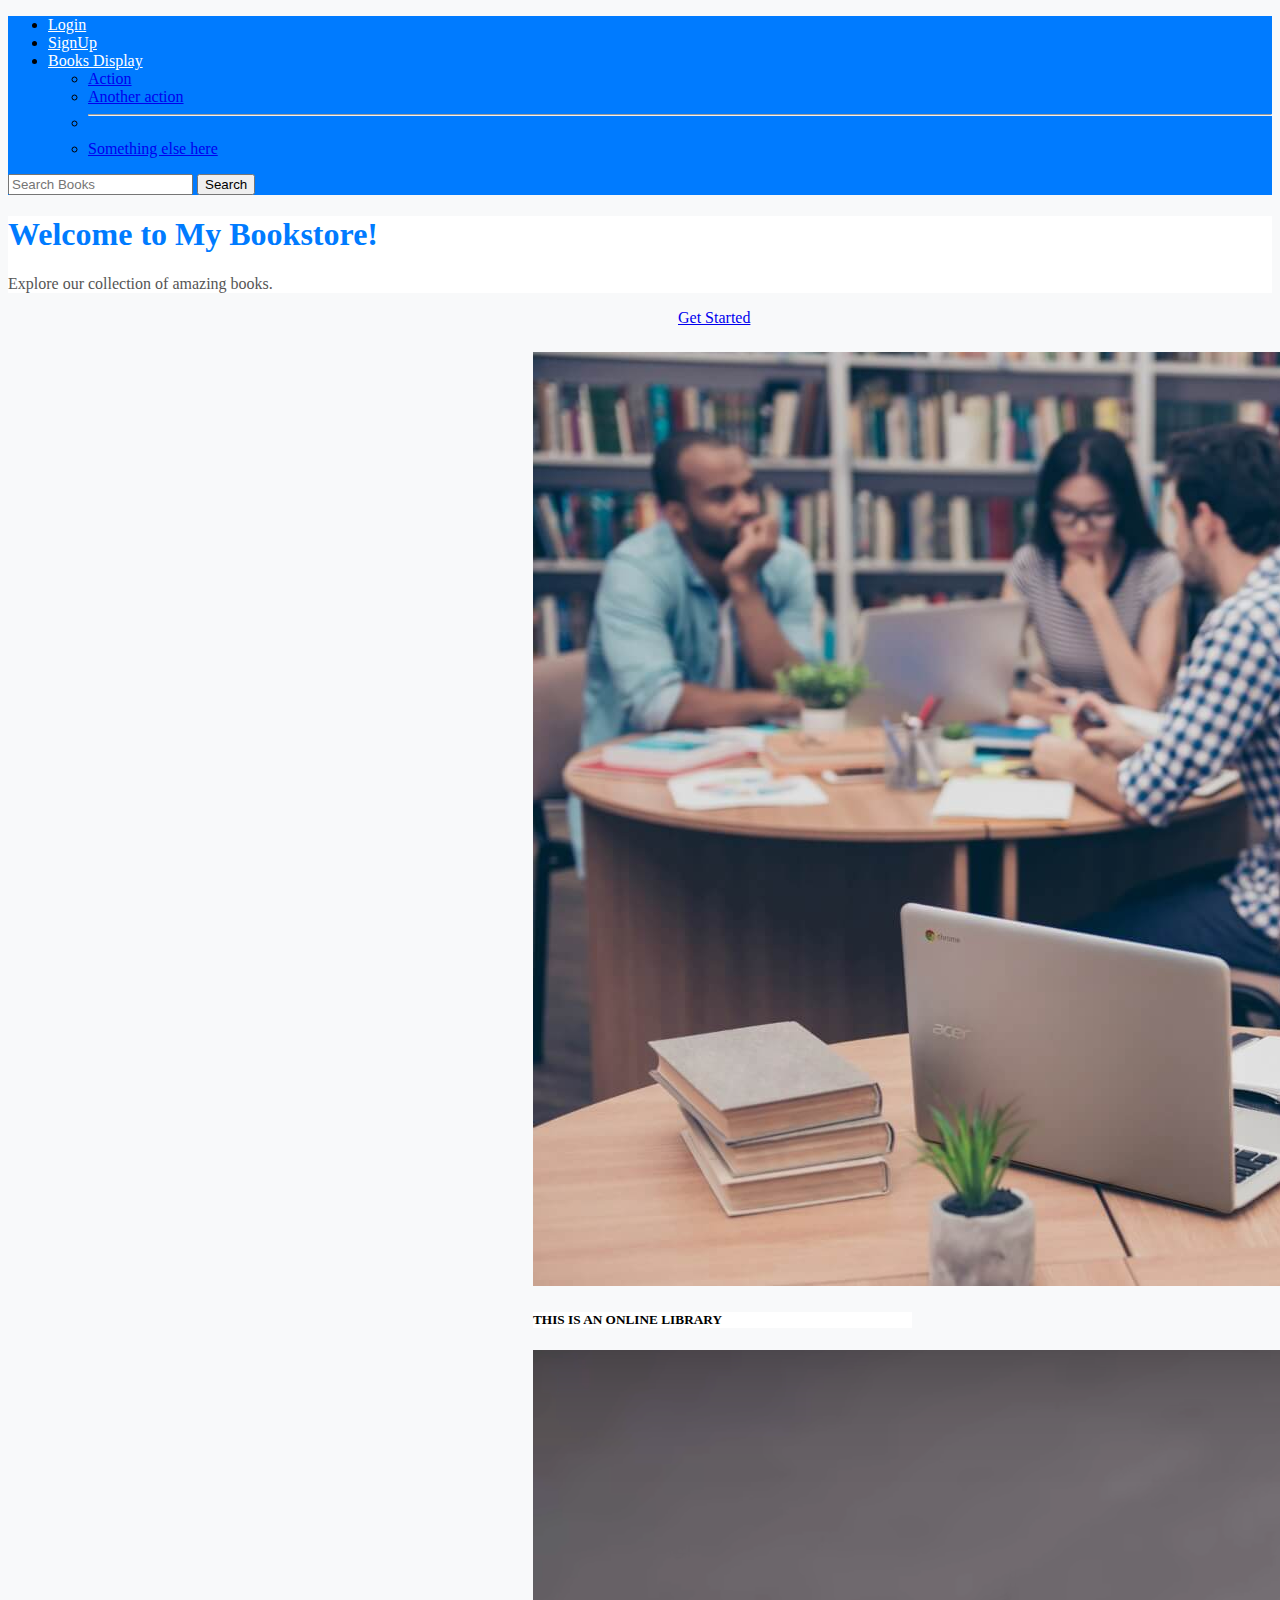
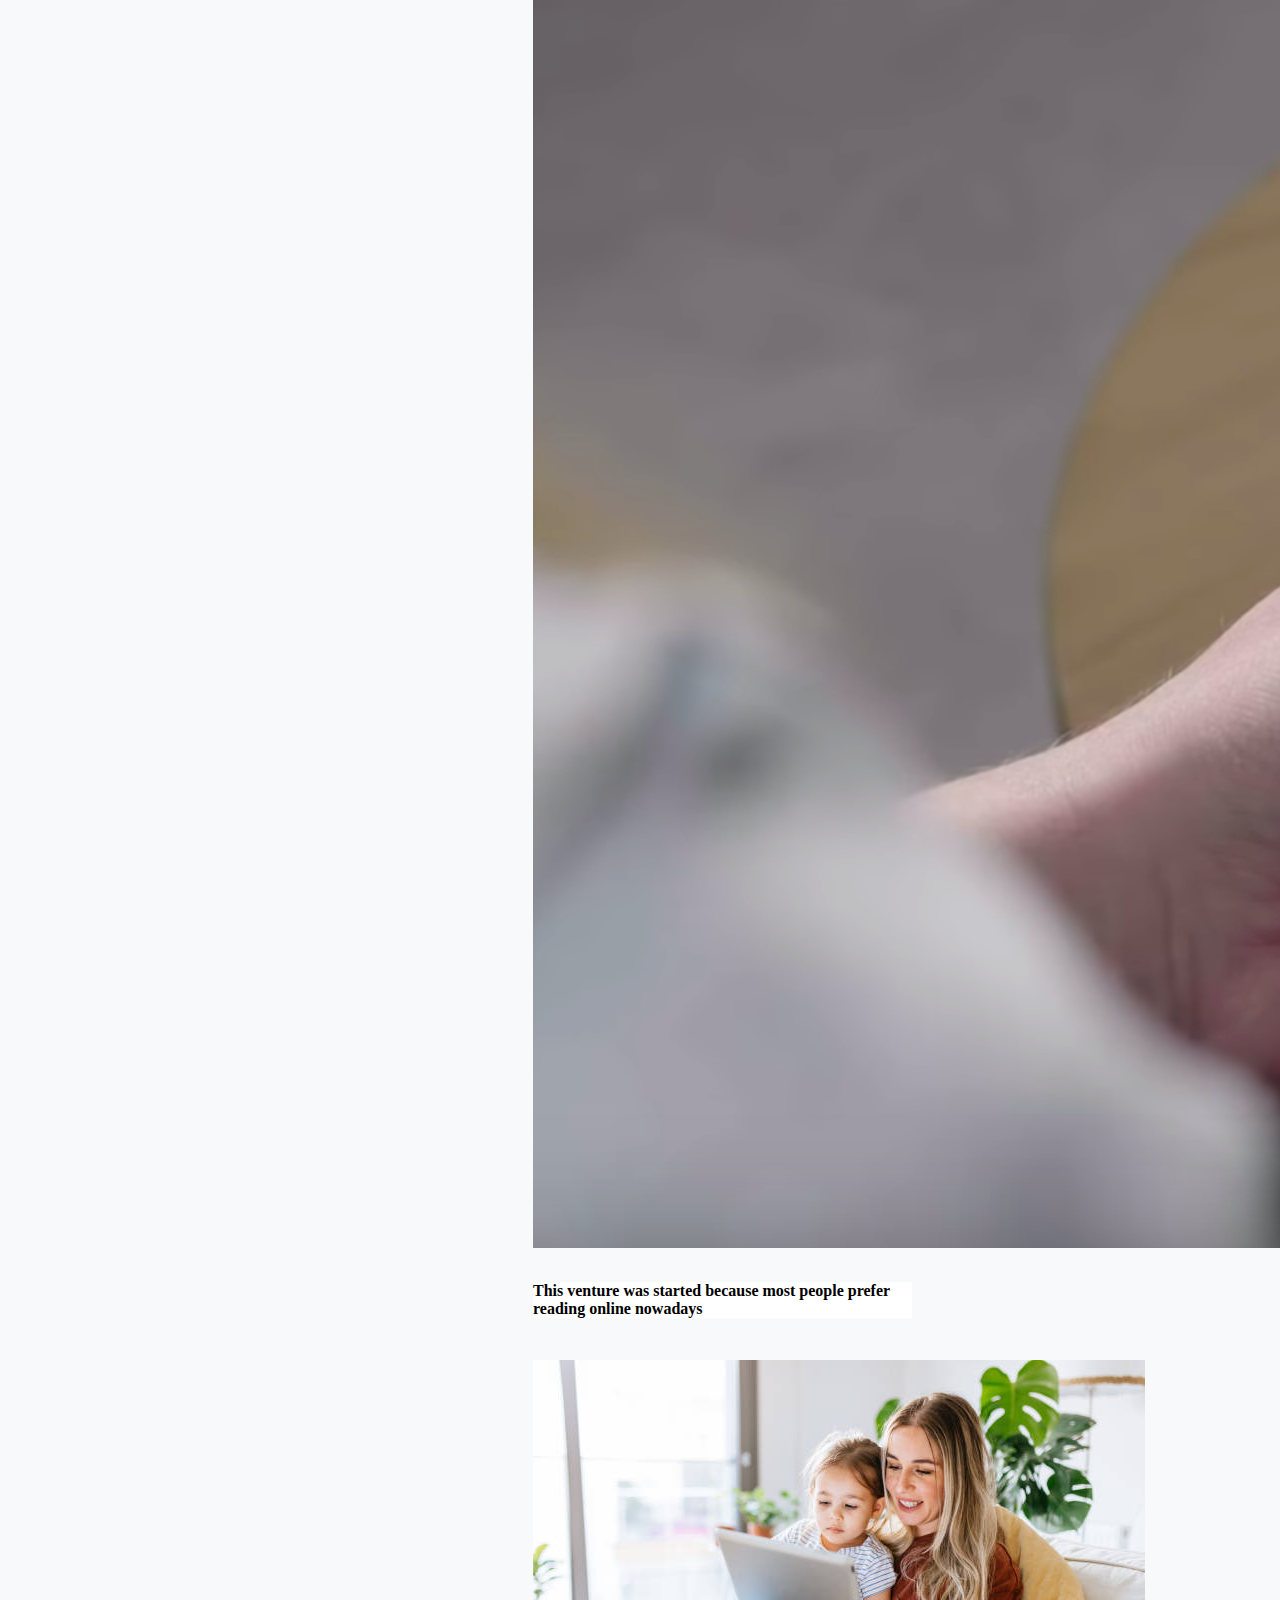
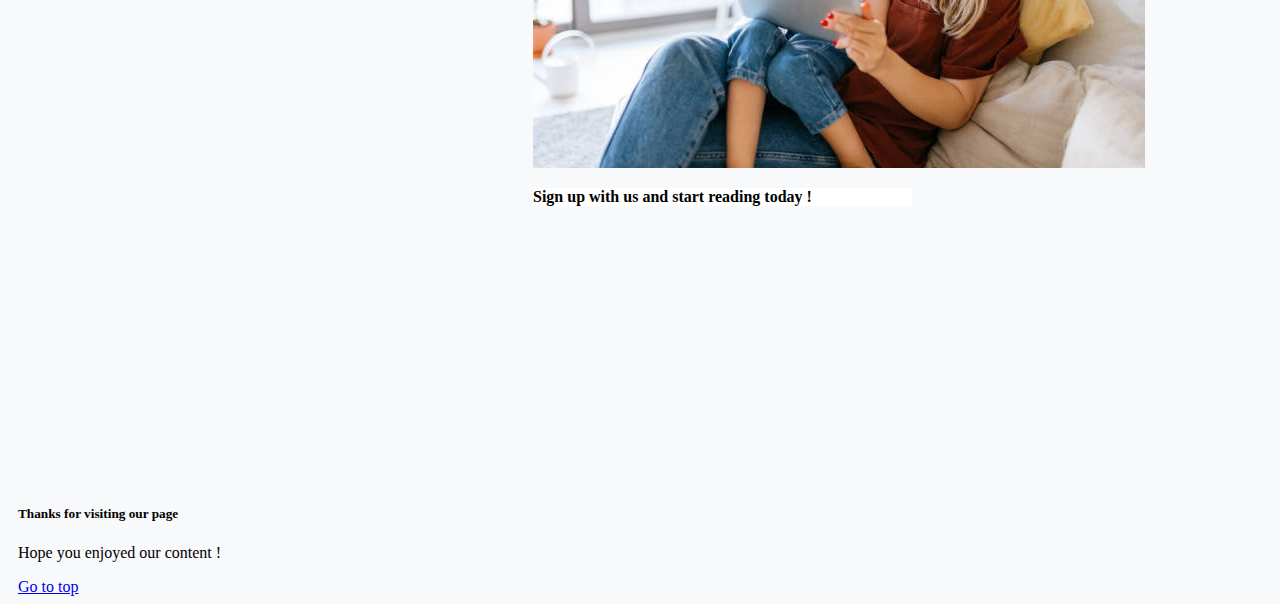
<file: home.html>
<!DOCTYPE html>
<html lang="en">
<head>
    <meta charset="UTF-8">
    <meta name="viewport" content="width=device-width, initial-scale=1.0">
    <title>Library Website</title>
    <link rel="stylesheet" href="style.css">
    <link href="https://cdn.jsdelivr.net/npm/bootstrap@5.3.2/dist/css/bootstrap.min.css" rel="stylesheet" integrity="sha384-T3c6CoIi6uLrA9TneNEoa7RxnatzjcDSCmG1MXxSR1GAsXEV/Dwwykc2MPK8M2HN" crossorigin="anonymous">
</head>

<!-- NAVBAR STARTS -->

<nav class="navbar navbar-expand-lg bg-body-tertiary">
    <div class="container-fluid">
      <!-- <a class="navbar-brand" href="#">Navbar</a>
      <button class="navbar-toggler" type="button" data-bs-toggle="collapse" data-bs-target="#navbarSupportedContent" aria-controls="navbarSupportedContent" aria-expanded="false" aria-label="Toggle navigation">
        <span class="navbar-toggler-icon"></span>
      </button> -->
      <div class="collapse navbar-collapse" id="navbarSupportedContent">
        <ul class="navbar-nav me-auto mb-2 mb-lg-0">
          <li class="nav-item">
            <a class="nav-link" aria-current="page" href="Login.html">Login</a>
          </li>
          <li class="nav-item">
            <a class="nav-link" href="Signup.html" style=text-style:aria-current>SignUp</a>
          </li>
          <li class="nav-item">
            <a class="nav-link" href="booksdisplay.html">Books Display</a>
          </li>
          <!-- <li class="nav-item dropdown">
            <a class="nav-link dropdown-toggle" href="#" role="button" data-bs-toggle="dropdown" aria-expanded="false">
              Dropdown
            </a> -->
            <ul class="dropdown-menu">
              <li><a class="dropdown-item" href="#">Action</a></li>
              <li><a class="dropdown-item" href="#">Another action</a></li>
              <li><hr class="dropdown-divider"></li>
              <li><a class="dropdown-item" href="#">Something else here</a></li>
            </ul>
          </li>
          <!-- <li class="nav-item">
            <a class="nav-link disabled" aria-disabled="true">Disabled</a>
          </li> -->
        </ul>
        <form class="d-flex" role="search">
          <input class="form-control me-2" type="search" placeholder="Search Books" aria-label="Search">
          <button class="btn btn-outline-success" type="submit">Search</button>
        </form>
      </div>
    </div>
  </nav>

  <!-- NAVBAR ENDS -->

<!-- JUMBOTRON  STARTS-->
  <div class="container">
    <div class="jumbotron">
      <h1>Welcome to My Bookstore!</h1>
      <p>Explore our collection of amazing books.</p>
    </div>
  </div>
<!-- JUMBOTRON  ENDS-->



<a class="btn btn-primary btn-lg animate__animated animate__bounce" style="margin-left: 670px;margin-top:50px;" href="Signup.html" role="button">Get Started</a>




<!-- CAROUSEL STARTS -->

<div id="carouselExampleCaptions" class="carousel slide" data-ride="carousel" data-interval="3000" >
    <div class="carousel-inner">
        <div class="carousel-item active">
            <img src="images/onlinelib.jpg" class="d-block w-100" alt="...">
            <div class="carousel-caption d-none d-md-block">
                <h5 style="color: black;background-color: white;"><b>THIS IS AN ONLINE LIBRARY</b></h5>
            </div>
        </div>
        <div class="carousel-item">
            <img src="./images/readmob.png" class="d-block w-100" alt="...">
            <div class="carousel-caption d-none d-md-block" style="transform: translateY(40%);">
                <p style="color: black; background-color: white;"><b>This venture was started because most people prefer reading online nowadays</b></p>
            </div>
        </div>
        
        
        <div class="carousel-item">
            <img src="./images/reading.jpg" style="margin-top: 40px;" class="d-block w-100" alt="...">
            <div class="carousel-caption d-none d-md-block">
                <!-- <h5 style="color:black;background-color: white;"><b>COMICS</b></h5> -->
                <p style="color:black;background-color: white;"><b>Sign up with us and start reading today !</b></p>
            </div>
        </div>
    </div>
    <a class="carousel-control-prev" href="#carouselExampleCaptions" role="button" data-slide="prev">
        <span class="carousel-control-prev-icon" aria-hidden="true"></span>
        <!-- <span class="sr-only">Previous</span> -->
    </a>
    <a class="carousel-control-next" href="#carouselExampleCaptions" role="button" data-slide="next">
        <span class="carousel-control-next-icon" aria-hidden="true"></span>
        <!-- <span class="sr-only">Next</span> -->
    </a>
</div>

  <!-- CAROUSAL ENDS -->







  <div class="card">
    <div class="card-body">
      <h5 class="card-title">Thanks for visiting our page</h5>
      <p class="card-text">Hope you enjoyed our content !</p>
      <a href="#" class="btn btn-primary">Go to top</a>
    </div>
  </div>
  
  <script src="https://code.jquery.com/jquery-3.5.1.slim.min.js"></script>
  <script src="https://cdn.jsdelivr.net/npm/@popperjs/core@2.9.1/dist/umd/popper.min.js"></script>
  <script src="https://stackpath.bootstrapcdn.com/bootstrap/4.5.2/js/bootstrap.min.js"></script>
  </body>
  </html>
</file>
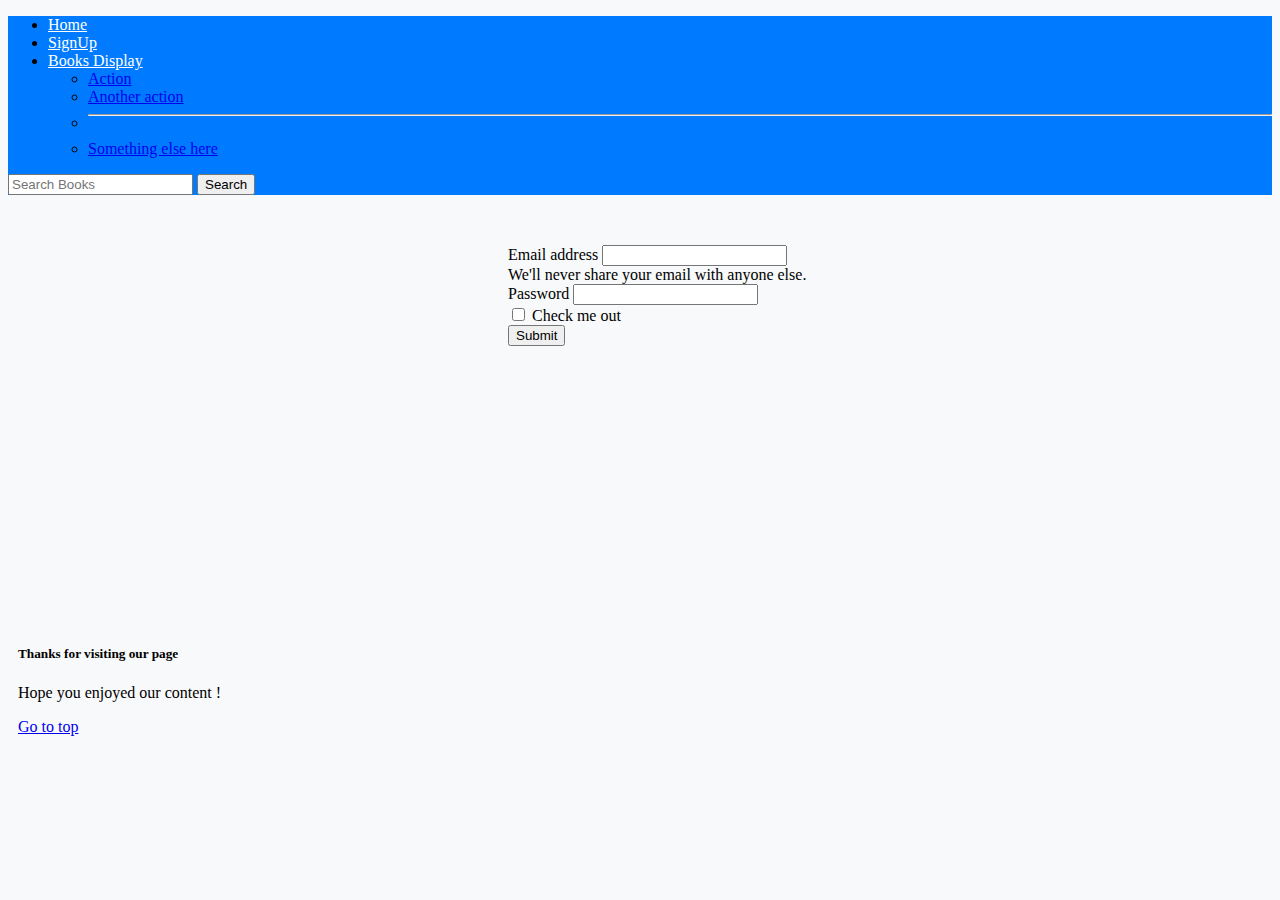
<file: Login.html>
<!DOCTYPE html>
<html lang="en">
<head>
    <meta charset="UTF-8">
    <meta name="viewport" content="width=device-width, initial-scale=1.0">
    <title>Library Website</title>
    <link rel="stylesheet" href="style.css">
    <link href="https://cdn.jsdelivr.net/npm/bootstrap@5.3.2/dist/css/bootstrap.min.css" rel="stylesheet" integrity="sha384-T3c6CoIi6uLrA9TneNEoa7RxnatzjcDSCmG1MXxSR1GAsXEV/Dwwykc2MPK8M2HN" crossorigin="anonymous">
</head>

<body>

      <!-- NAVBAR STARTS  HERE -->

<nav class="navbar navbar-expand-lg bg-body-tertiary">
    <div class="container-fluid">
      <!-- <a class="navbar-brand" href="#">Navbar</a>
      <button class="navbar-toggler" type="button" data-bs-toggle="collapse" data-bs-target="#navbarSupportedContent" aria-controls="navbarSupportedContent" aria-expanded="false" aria-label="Toggle navigation">
        <span class="navbar-toggler-icon"></span>
      </button> -->
      <div class="collapse navbar-collapse" id="navbarSupportedContent">
        <ul class="navbar-nav me-auto mb-2 mb-lg-0">
          <li class="nav-item">
            <a class="nav-link" aria-current="page" href="index.html">Home</a>
          </li>
          <li class="nav-item">
            <a class="nav-link" href="Signup.html" style=text-style:aria-current>SignUp</a>
          </li>
          <li class="nav-item">
            <a class="nav-link" href="booksdisplay.html">Books Display</a>
          </li>
          <!-- <li class="nav-item dropdown">
            <a class="nav-link dropdown-toggle" href="#" role="button" data-bs-toggle="dropdown" aria-expanded="false">
              Dropdown
            </a> -->
            <ul class="dropdown-menu">
              <li><a class="dropdown-item" href="#">Action</a></li>
              <li><a class="dropdown-item" href="#">Another action</a></li>
              <li><hr class="dropdown-divider"></li>
              <li><a class="dropdown-item" href="#">Something else here</a></li>
            </ul>
          </li>
          <!-- <li class="nav-item">
            <a class="nav-link disabled" aria-disabled="true">Disabled</a>
          </li> -->
        </ul>
        <form class="d-flex" role="search">
          <input class="form-control me-2" type="search" placeholder="Search Books" aria-label="Search">
          <button class="btn btn-outline-success" type="submit">Search</button>
        </form>
      </div>
    </div>
  </nav>

  <!-- NAVBAR ENDS HERE -->

  <!-- FORM STARTS -->

  <!DOCTYPE html>
<html lang="en">
<head>
    <meta charset="UTF-8">
    <meta name="viewport" content="width=device-width, initial-scale=1.0">
    <title>Form Validation</title>
</head>
<body>
    <form id="loginform">
        <div class="mb-3">
            <label for="exampleInputEmail1" class="form-label">Email address</label>
            <input type="email" class="form-control" id="email" aria-describedby="emailHelp">
            <span id="err1"></span>
            <div id="emailHelp" class="form-text">We'll never share your email with anyone else.</div>
        </div>
        <div class="mb-3">
            <label for="exampleInputPassword1" class="form-label">Password</label>
            <input type="password" class="form-control" id="pwd">
            <span id="err2"></span>
        </div>
        <div class="mb-3 form-check">
            <input type="checkbox" class="form-check-input" id="exampleCheck1">
            <label class="form-check-label" for="exampleCheck1">Check me out</label>
        </div>
        <button type="button" class="btn btn-primary" onclick="validate()">Submit</button>
    </form>
    <script src="email.js"></script>
    <script src="validation.js"></script>


  <!-- FORM ENDS -->




<!-- FOOTER STARTS -->

<div class="cardlog">
    <div class="card-body">
      <h5 class="card-title">Thanks for visiting our page</h5>
      <p class="card-text">Hope you enjoyed our content !</p>
      <a href="#" class="btn btn-primary">Go to top</a>
    </div>
  </div>

  <!-- FOOTER ENDS -->

  <script src="email.js"></script>
  <script src="validation.js"></script>

  </body>
  </html>
</file>
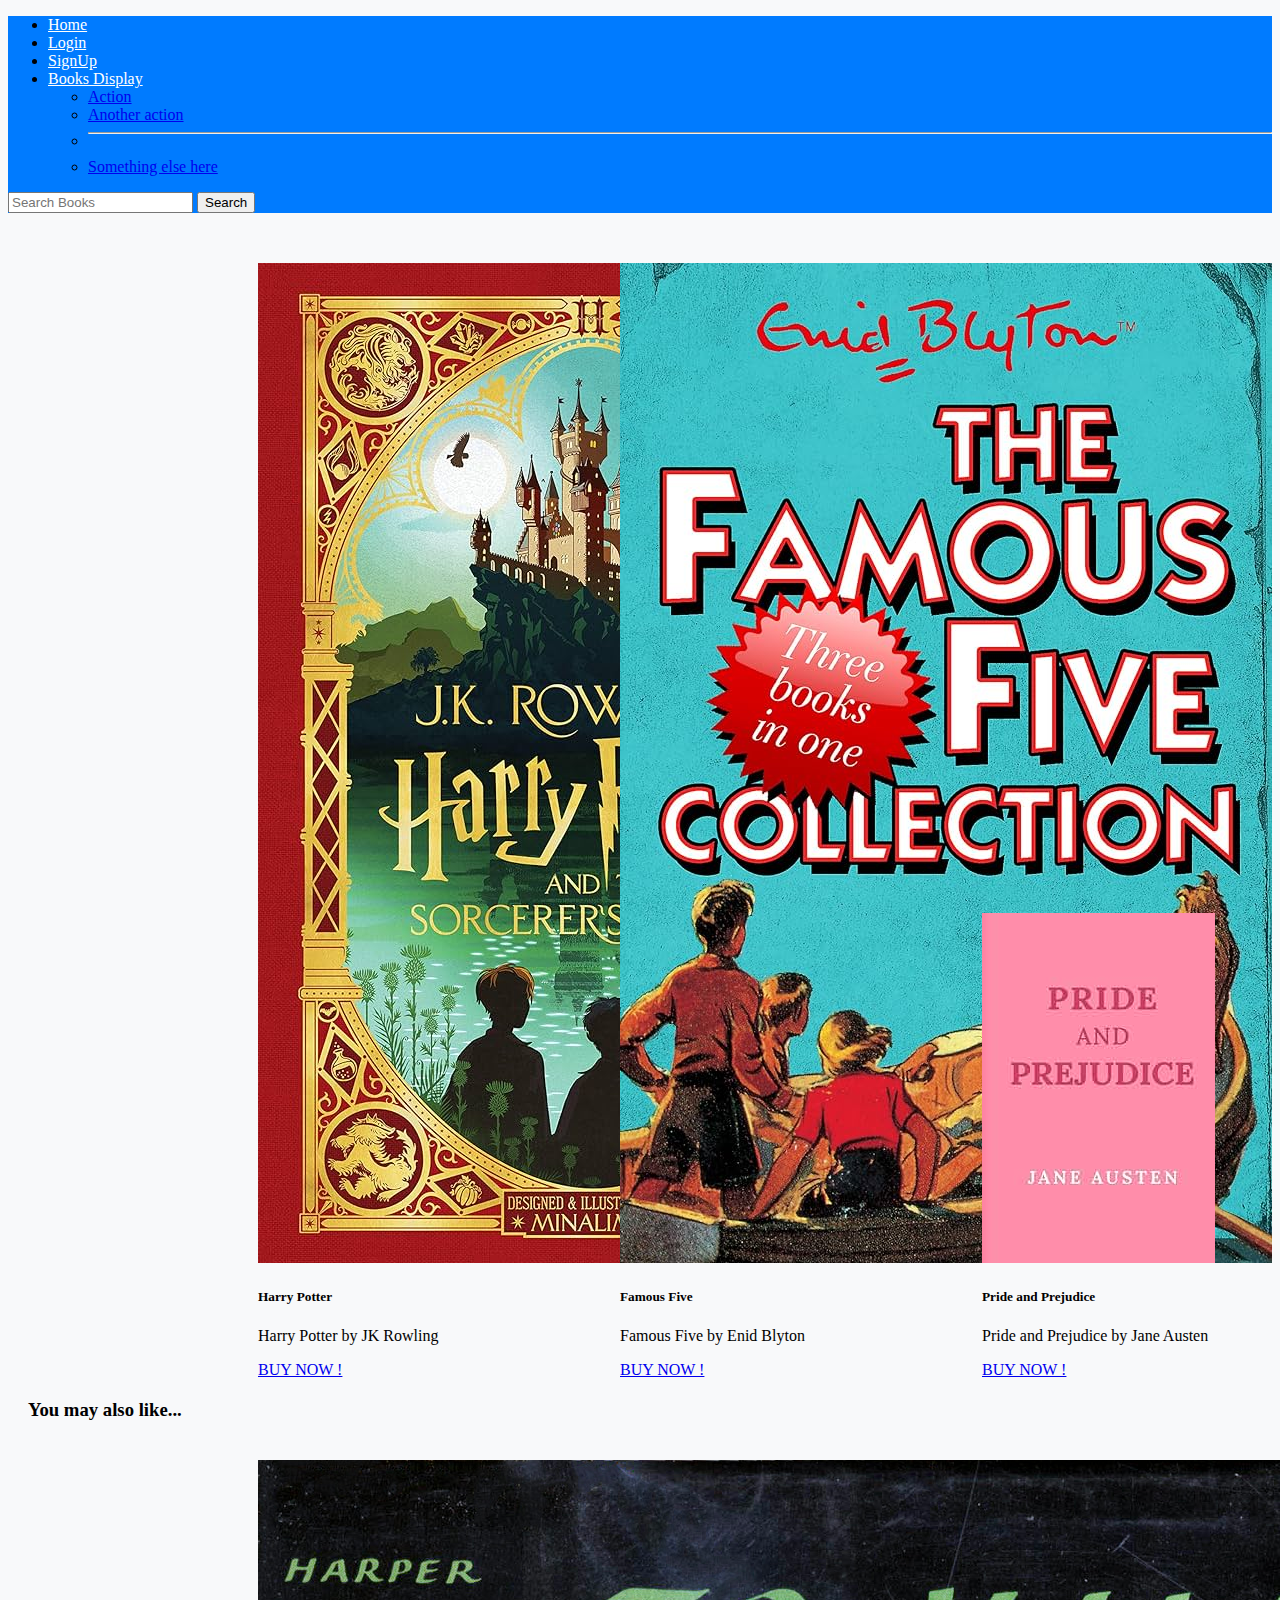
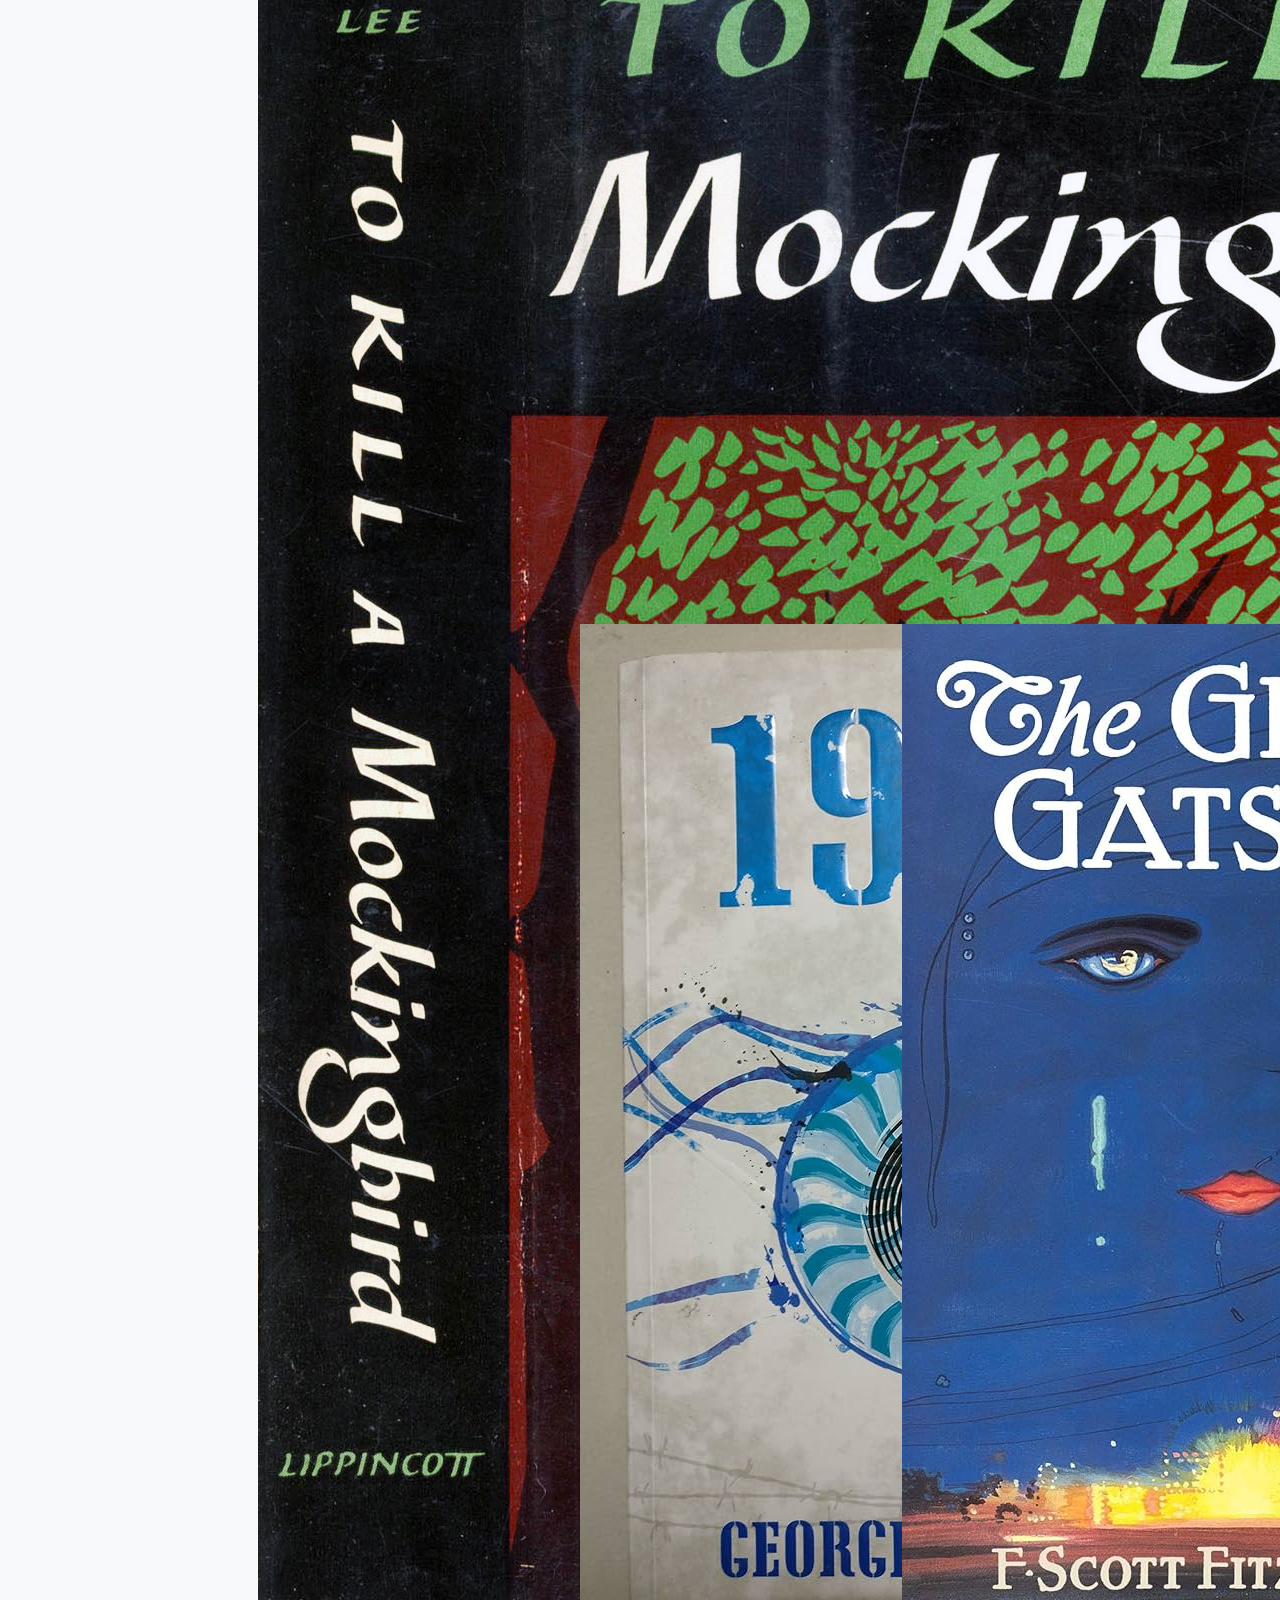
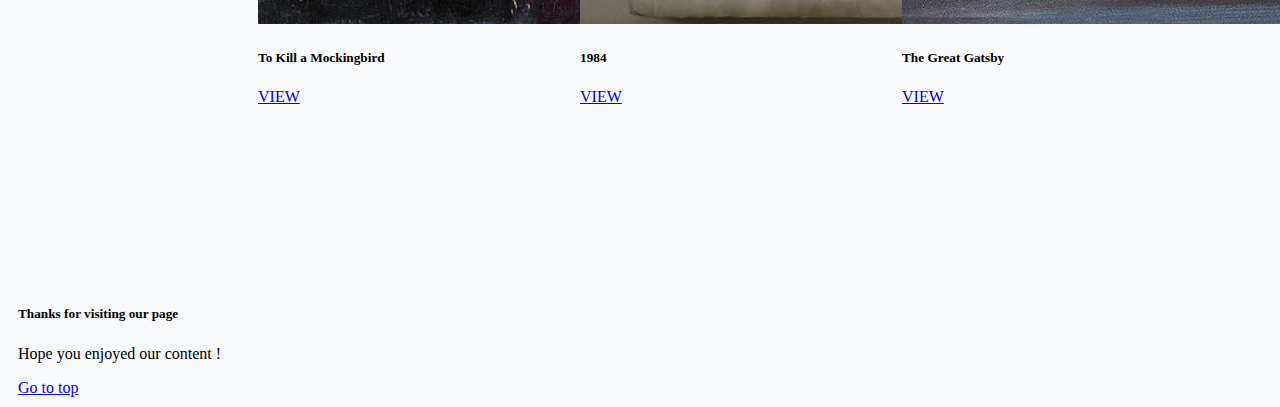
<file: novelpage.html>
<!DOCTYPE html>
<html lang="en">
<head>
    <meta charset="UTF-8">
    <meta name="viewport" content="width=device-width, initial-scale=1.0">
    <title>Library Website</title>
    <link rel="stylesheet" href="style.css">
    <link href="https://cdn.jsdelivr.net/npm/bootstrap@5.3.2/dist/css/bootstrap.min.css" rel="stylesheet" integrity="sha384-T3c6CoIi6uLrA9TneNEoa7RxnatzjcDSCmG1MXxSR1GAsXEV/Dwwykc2MPK8M2HN" crossorigin="anonymous">
</head>

  <!-- NAVBAR STARTS -->

<nav class="navbar navbar-expand-lg bg-body-tertiary">
    <div class="container-fluid">
      <!-- <a class="navbar-brand" href="#">Navbar</a>
      <button class="navbar-toggler" type="button" data-bs-toggle="collapse" data-bs-target="#navbarSupportedContent" aria-controls="navbarSupportedContent" aria-expanded="false" aria-label="Toggle navigation">
        <span class="navbar-toggler-icon"></span>
      </button> -->
      <div class="collapse navbar-collapse" id="navbarSupportedContent">
        <ul class="navbar-nav me-auto mb-2 mb-lg-0">
            <li class="nav-item">
                <a class="nav-link" aria-current="page" href="index.html">Home</a>
              </li>
          <li class="nav-item">
            <a class="nav-link" aria-current="page" href="Login.html">Login</a>
          </li>
          <li class="nav-item">
            <a class="nav-link" href="Signup.html" style=text-style:aria-current>SignUp</a>
            <li class="nav-item">
                <a class="nav-link" href="booksdisplay.html" style=text-style:aria-current>Books Display</a>
          
          <!-- <li class="nav-item dropdown">
            <a class="nav-link dropdown-toggle" href="#" role="button" data-bs-toggle="dropdown" aria-expanded="false">
              Dropdown
            </a> -->
            <ul class="dropdown-menu">
              <li><a class="dropdown-item" href="#">Action</a></li>
              <li><a class="dropdown-item" href="#">Another action</a></li>
              <li><hr class="dropdown-divider"></li>
              <li><a class="dropdown-item" href="#">Something else here</a></li>
            </ul>
          </li>
          <!-- <li class="nav-item">
            <a class="nav-link disabled" aria-disabled="true">Disabled</a>
          </li> -->
        </ul>
        <form class="d-flex" role="search">
          <input class="form-control me-2" type="search" placeholder="Search Books" aria-label="Search">
          <button class="btn btn-outline-success" type="submit">Search</button>
        </form>
      </div>
    </div>
  </nav>

<!-- NAVBAR ENDS -->

<div class="card-container">
    <div class="card" style="width: 18rem; margin-left: 250px; margin-top: 50px; display: inline-block;">
        <img class="card-img-top" src="./images/Harry.jpg" alt="Card image cap">
        <div class="card-body">
            <h5 class="card-title">Harry Potter</h5>
            <p class="card-text">Harry Potter by JK Rowling</p>
            <a href="#" class="btn btn-primary">BUY NOW !</a>
        </div>
    </div>

    <div class="card" style="width: 18rem; margin-left: 70px; margin-top: 50px; display: inline-block;">
        <img class="card-img-top" src="./images/FamousFive.jpg" alt="Card image cap">
        <div class="card-body">
            <h5 class="card-title">Famous Five</h5>
            <p class="card-text">Famous Five by Enid Blyton</p>
            <a href="#" class="btn btn-primary">BUY NOW !</a>
        </div>
    </div>

    <div class="card" style="width: 18rem; margin-left: 70px; margin-top: 50px; display: inline-block;">
        <img class="card-img-top" src="./images/pride.jpg" alt="Card image cap">
        <div class="card-body">
            <h5 class="card-title">Pride and Prejudice</h5>
            <p class="card-text">Pride and Prejudice by Jane Austen</p>
            <a href="#" class="btn btn-primary">BUY NOW !</a>
        </div>
    </div>
</div>

<div id="othertitles" style="margin-top: 20px; margin-left: 20px;">
    <h3>You may also like...</h3>
</div>

<div class="card" style="width: 18rem;margin-top: 20px;margin-left: 250px; display: inline-block;">
    <img class="card-img-top" src="./images/mocking.jpg" alt="Card image cap">
    <div class="card-body">
      <h5 class="card-title">To Kill a Mockingbird</h5>
     <a href="#" class="btn btn-primary">VIEW</a>
    </div>
  </div>


  <div class="card" style="width: 18rem;margin-top: 20px;margin-left: 30px; display: inline-block;">
    <img class="card-img-top" src="./images/1984.jpg" alt="Card image cap">
    <div class="card-body">
      <h5 class="card-title">1984</h5>
     <a href="#" class="btn btn-primary">VIEW</a>
    </div>
  </div>

  
  <div class="card" style="width: 18rem;margin-top: 20px;margin-left: 30px; display: inline-block;">
    <img class="card-img-top" src="./images/gatsby.jpg" alt="Card image cap">
    <div class="card-body">
      <h5 class="card-title">The Great Gatsby</h5>
     <a href="#" class="btn btn-primary">VIEW</a>
    </div>
  </div>

   <!-- FOOTER STARTS -->

   <div class="cardbiop">
    <div class="card-body">
      <h5 class="card-title">Thanks for visiting our page</h5>
      <p class="card-text">Hope you enjoyed our content !</p>
      <a href="#" class="btn btn-primary">Go to top</a>
    </div>
  </div>

  <!-- FOOTER ENDS -->

  <script src="https://cdn.jsdelivr.net/npm/@popperjs/core@2.11.6/dist/umd/popper.min.js" integrity="sha384-..." crossorigin="anonymous"></script>
<script src="https://cdn.jsdelivr.net/npm/bootstrap@5.3.2/dist/js/bootstrap.min.js" integrity="sha384-..." crossorigin="anonymous"></script>


</body>
 </html>
</file>
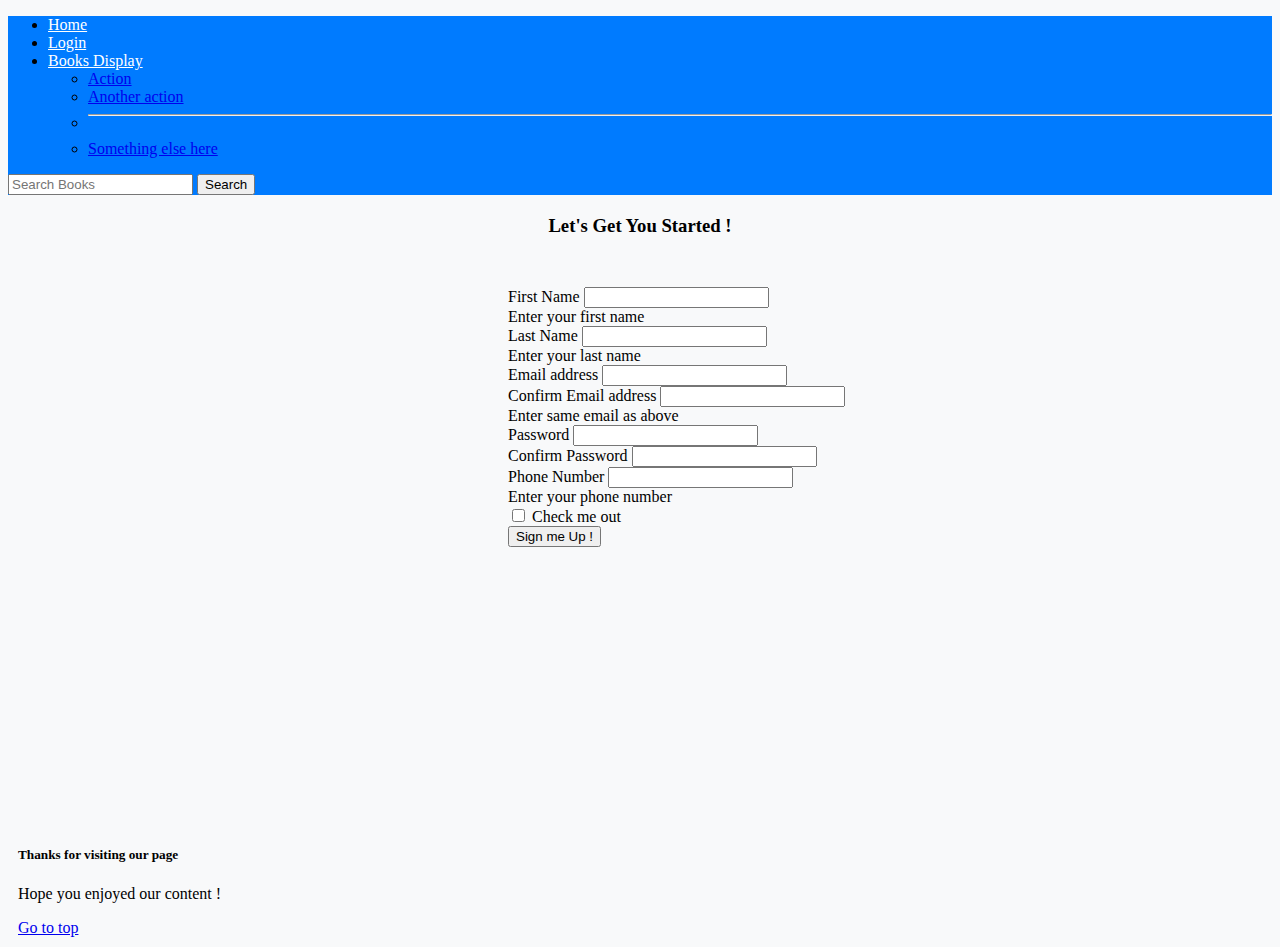
<file: Signup.html>
<!DOCTYPE html>
<html lang="en">
<head>
    <meta charset="UTF-8">
    <meta name="viewport" content="width=device-width, initial-scale=1.0">
    <title>Library Website</title>
    <link rel="stylesheet" href="style.css">
    <link href="https://cdn.jsdelivr.net/npm/bootstrap@5.3.2/dist/css/bootstrap.min.css" rel="stylesheet" integrity="sha384-T3c6CoIi6uLrA9TneNEoa7RxnatzjcDSCmG1MXxSR1GAsXEV/Dwwykc2MPK8M2HN" crossorigin="anonymous">
</head>

<body>

    <!-- NAVBAR STARTS -->
  <nav class="navbar navbar-expand-lg bg-body-tertiary">
    <div class="container-fluid">
      <!-- <a class="navbar-brand" href="#">Navbar</a>
      <button class="navbar-toggler" type="button" data-bs-toggle="collapse" data-bs-target="#navbarSupportedContent" aria-controls="navbarSupportedContent" aria-expanded="false" aria-label="Toggle navigation">
        <span class="navbar-toggler-icon"></span>
      </button> -->
      <div class="collapse navbar-collapse" id="navbarSupportedContent">
        <ul class="navbar-nav me-auto mb-2 mb-lg-0">
          <li class="nav-item">
            <a class="nav-link" aria-current="page" href="index.html">Home</a>
          </li>
          <li class="nav-item">
            <a class="nav-link" href="Login.html" style=text-style:aria-current>Login</a>
          </li>
          <li class="nav-item">
            <a class="nav-link" href="booksdisplay.html">Books Display</a>
          </li>
          <!-- <li class="nav-item dropdown">
            <a class="nav-link dropdown-toggle" href="#" role="button" data-bs-toggle="dropdown" aria-expanded="false">
              Dropdown
            </a> -->
            <ul class="dropdown-menu">
              <li><a class="dropdown-item" href="#">Action</a></li>
              <li><a class="dropdown-item" href="#">Another action</a></li>
              <li><hr class="dropdown-divider"></li>
              <li><a class="dropdown-item" href="#">Something else here</a></li>
            </ul>
          </li>
          <!-- <li class="nav-item">
            <a class="nav-link disabled" aria-disabled="true">Disabled</a>
          </li> -->
        </ul>
        <form class="d-flex" role="search">
          <input class="form-control me-2" type="search" placeholder="Search Books" aria-label="Search">
          <button class="btn btn-outline-success" type="submit">Search</button>
        </form>
      </div>
    </div>
  </nav>
  
  <!-- NAVBAR ENDS -->

 <h3 style="text-align:center;margin-top: 20px;" >Let's Get You Started !</h3>

<!-- FORM STARTS -->
<form id="signupform">
  <div class="row mb-3">
      <div class="col">
          <label for="firstName" class="form-label">First Name</label>
          <input type="text" class="form-control" id="firstName" aria-describedby="firstNameHelp">
          <div id="firstNameHelp" class="form-text">Enter your first name</div>
      </div>
      <div class="col">
          <label for="lastName" class="form-label">Last Name</label>
          <input type="text" class="form-control" id="lastName" aria-describedby="lastNameHelp">
          <div id="lastNameHelp" class="form-text">Enter your last name</div>
      </div>
  </div>
  <div class="mb-3">
      <label for="exampleInputEmail1" class="form-label">Email address</label>
      <input type="email" class="form-control" id="exampleInputEmail1" aria-describedby="emailHelp">
      <!-- <div id="emailHelp" class="form-text">We'll never share your email with anyone else.</div> -->
  </div>
  <div class="mb-3">
      <label for="exampleInputEmail1" class="form-label">Confirm Email address</label>
      <input type="email" class="form-control" id="exampleInputEmail1" aria-describedby="emailHelp">
      <div id="emailHelp" class="form-text">Enter same email as above</div>
  </div>
 <div class="mb-3">
      <label for="exampleInputPassword1" class="form-label">Password</label>
      <input type="password" class="form-control" id="exampleInputPassword1">
  </div>
  <div class="mb-3">
      <label for="exampleInputPassword1" class="form-label">Confirm Password</label>
      <input type="password" class="form-control" id="exampleInputPassword1">
  </div>
  <!-- New phone number section -->
  <div class="mb-3">
      <label for="phoneNumber" class="form-label">Phone Number</label>
      <input type="tel" class="form-control" id="phoneNumber" aria-describedby="phoneHelp">
      <div id="phoneHelp" class="form-text">Enter your phone number</div>
  </div>

  <div class="mb-3 form-check">
      <input type="checkbox" class="form-check-input" id="exampleCheck1">
      <label class="form-check-label" for="exampleCheck1">Check me out</label>
  </div>
  <button type="submit" class="btn btn-primary">Sign me Up !</button>

</form>

<!-- FORM ENDS -->


  <!-- FOOTER STARTS -->

<div class="cardsup">
    <div class="card-body">
      <h5 class="card-title">Thanks for visiting our page</h5>
      <p class="card-text">Hope you enjoyed our content !</p>
      <a href="#" class="btn btn-primary">Go to top</a>
    </div>
  </div>

  <!-- FOOTER ENDS -->

  <script src="signupval.js"></script>
  
</body>
</html>
</file>
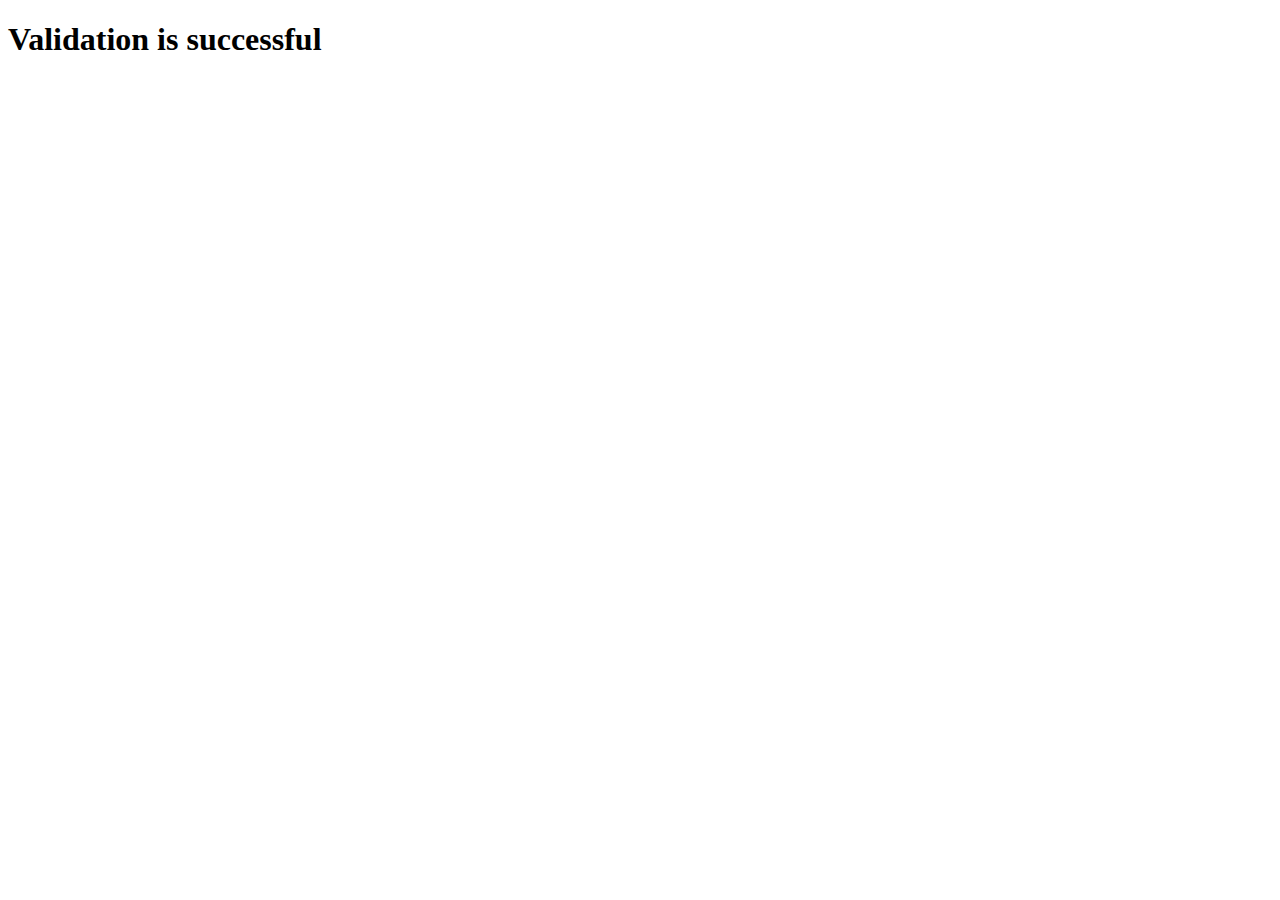
<file: success.html>
<!DOCTYPE html>
<html lang="en">
<head>
    <meta charset="UTF-8">
    <meta name="viewport" content="width=device-width, initial-scale=1.0">
    <title>Document</title>
</head>
<body>
    <h1>Validation is successful</h1>
</body>
</html>
</file>
<file: style.css>
body {
    background-color: #f8f9fa;
  }
  
  .container-fluid {
    background-color: #007bff;
    
  }
  
  .navbar-brand {
    color: #ffffff;
    font-weight: bold;
  }
  
  .navbar-nav .nav-link {
    color: #ffffff;
  }

  .carouselhome{
    width:30%;
    height: 30%;
    padding-left:300px;
      
  }

  #carouharry{
    background-color: darkslategray;
  }

  #carouselExampleCaptions{
    width: 30%;
    height: 30%;
   margin-left: 525px;
   margin-top: 25px;
  }

  #carouselExampleCaptions1{
    width: 30%;
    height: 30%;
   margin-left: 500px;
   margin-top: 35px;
  }

   Custom CSS to limit the size of carousel images
.carousell-inner img {
    max-width: 500px;
    max-height: 500px;
    
  }   

#loginform{
    width:30%;
    margin-left: 500px;
    margin-top: 50px;
}
   
#signupform{
    width:30%;
    margin-left: 500px;
    margin-top: 50px;
}
  
  .navbar-nav .nav-link:hover {
    color: #0056b3;
  }
  
  .jumbotron {
    background-color: #ffffff;
    margin-top: 20px;
  }
  
  .jumbotron h1 {
    color: #007bff;
  }
  


  .jumbotron p {
    color: #555555;
  }

  .card{
    margin-top: 300px;
    margin-left:10px;
  }
.cardsup{
    margin-top: 300px;
    margin-left:10px;
    margin-bottom: 10px;
  }
  .cardlog{
    margin-top: 300px;
    margin-left:10px;
    margin-bottom: 10px;
  }
.carddisp{
    margin-top: 200px;
    margin-left:10px;
    margin-bottom: 10px;
  }
  .cardbiop{
    margin-top: 200px;
    margin-left:10px;
    margin-bottom: 10px;
  }
</file>
